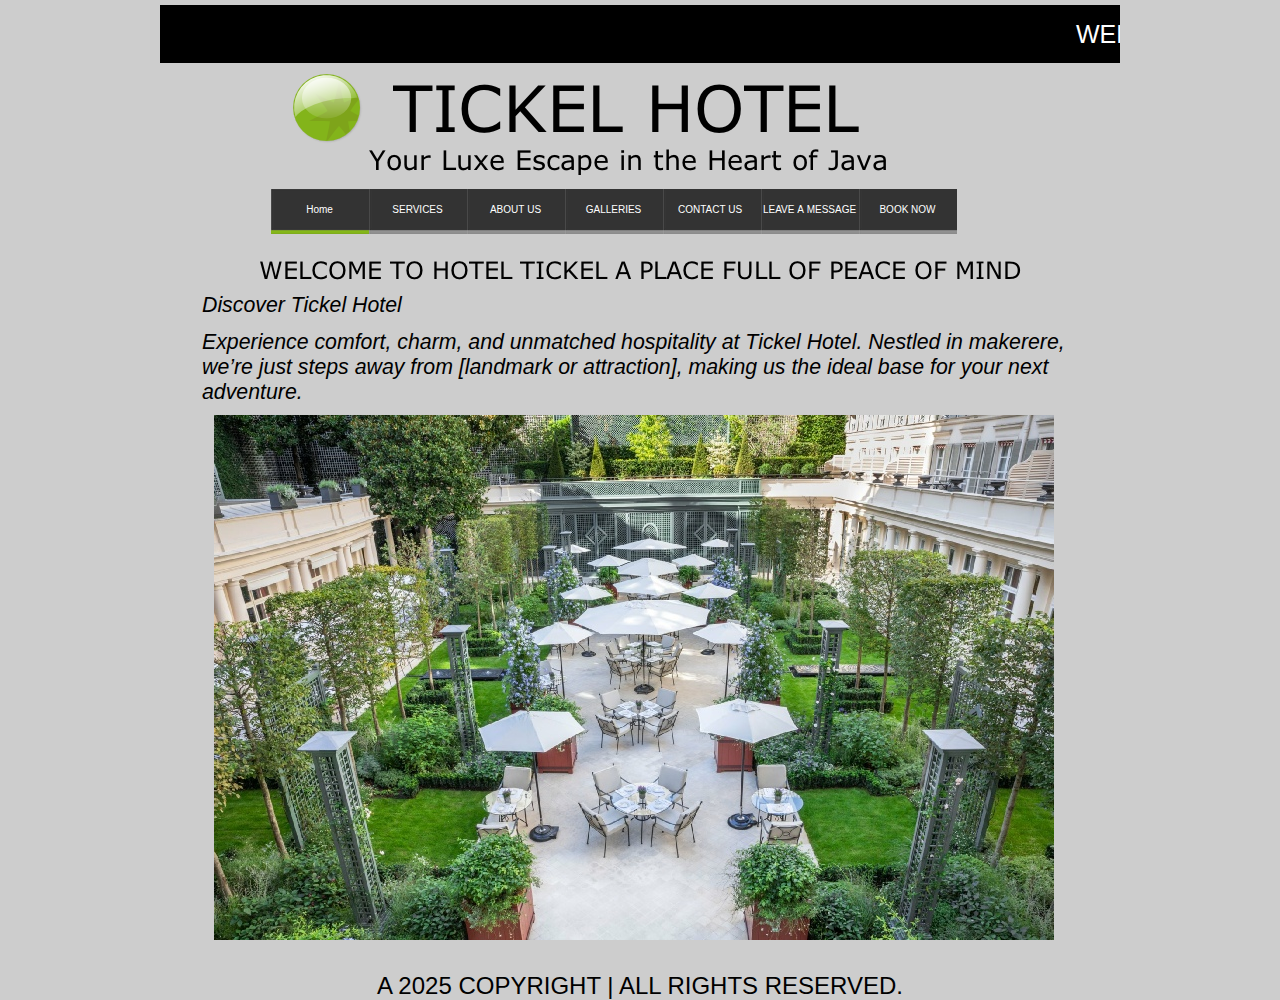
<file: index.html>
﻿<!DOCTYPE html>
<html lang="en">
  <head>
    <meta charset="UTF-8">
    <title>Home</title>
    <meta name="generator" content="Serif WebPlus X8 (16,0,1,21)">
    <meta name="viewport" content="width=960">
    <link rel="stylesheet" type="text/css" href="wpscripts/wpstyles.css">
    <style type="text/css">
      .OBJ-1,.OBJ-1:link,.OBJ-1:visited { background-image:url('wpimages/wp262ae1f2_06.png');background-repeat:no-repeat;background-position:0px 0px;text-decoration:none;display:block;position:absolute; }
      .OBJ-1:hover { background-position:0px -90px; }
      .OBJ-1:active,a:link.OBJ-1.Activated,a:link.OBJ-1.Down,a:visited.OBJ-1.Activated,a:visited.OBJ-1.Down,.OBJ-1.Activated,.OBJ-1.Down { background-position:0px -45px; }
      .OBJ-1.Disabled,a:link.OBJ-1.Disabled,a:visited.OBJ-1.Disabled,a:hover.OBJ-1.Disabled,a:active.OBJ-1.Disabled { background-position:0px -135px; }
      .OBJ-1:focus { outline-style:none; }
      button.OBJ-1 { background-color:transparent;border:none 0px;padding:0;display:inline-block;cursor:pointer; }
      button.OBJ-1:disabled { pointer-events:none; }
      .OBJ-1.Inline { display:inline-block;position:relative;line-height:normal; }
      .OBJ-1 span,.OBJ-1:link span,.OBJ-1:visited span { color:#ffffff;font-family:"Trebuchet MS",sans-serif;font-weight:normal;text-decoration:none;text-align:center;text-transform:none;font-style:normal;left:1px;top:14px;width:95px;height:14px;line-height:14px;font-size:10px;display:block;position:absolute;cursor:pointer; }
      .OBJ-2 { line-height:45px; }
      .P-1 { text-align:center;line-height:1px;font-family:"Verdana", sans-serif;font-style:normal;font-weight:normal;color:#000000;background-color:transparent;font-variant:normal;font-size:24.0px;vertical-align:0; }
      .C-1 { line-height:29.00px;font-family:"Verdana", sans-serif;font-style:normal;font-weight:normal;color:#000000;background-color:transparent;text-decoration:none;font-variant:normal;font-size:24.0px;vertical-align:0; }
      .C-2 { line-height:18.00px;font-family:"Verdana", sans-serif;font-style:normal;font-weight:normal;color:#000000;background-color:transparent;text-decoration:none;font-variant:normal;font-size:16.0px;vertical-align:0; }
      .C-3 { line-height:25.00px;font-family:"Verdana", sans-serif;font-style:italic;font-weight:normal;color:#000000;background-color:transparent;text-decoration:none;font-variant:normal;font-size:21.3px;vertical-align:0; }
    </style>
    <script type="text/javascript" src="wpscripts/jquery.js"></script>
    <script type="text/javascript" src="wpscripts/jquery.marquee.js"></script>
    <script type="text/javascript">
      $(document).ready(function() {
      $("#marq_1_0").marquee();
      $("a.ActiveButton").bind({ mousedown:function(){if ( $(this).attr('disabled') === undefined ) $(this).addClass('Activated');}, mouseleave:function(){ if ( $(this).attr('disabled') === undefined ) $(this).removeClass('Activated');}, mouseup:function(){ if ( $(this).attr('disabled') === undefined ) $(this).removeClass('Activated');}});
      });
    </script>
  </head>
  <body style="height:1000px;background:#cdcdcd;">
    <div id="divMain" style="background:transparent;margin-left:auto;margin-right:auto;position:relative;width:960px;height:1000px;">
      <div style="background-color:#000000;position:absolute;left:0px;top:5px;width:960px;height:58px;">
        <div style="font-family:Arial;font-size:25px;color:#ffffff;overflow:hidden;position:absolute;top:14px;height:30px;line-height:30px;">
          <div id="marq_1_0" data-properties="{&quot;behaviour&quot;:&quot;scroll&quot;,&quot;direction&quot;:&quot;left&quot;,&quot;scrollamount&quot;:&quot;1.500000&quot;}" style="position:absolute;left:0px;top:0px;width:960px;height:30px;line-height:30px;">WELCOME&nbsp;TO&nbsp;TICKEL&nbsp;HOTEL</div>
        </div>
      </div>
      <img alt="TICKEL HOTEL" src="wpimages/wp595250c4_06.png" style="position:absolute;left:233px;top:68px;width:466px;height:78px;">
      <img alt="Your Luxe Escape in the Heart of Java" src="wpimages/wp03617a3c_06.png" style="position:absolute;left:209px;top:143px;width:519px;height:32px;">
      <div style="position:absolute;left:47px;top:184px;width:814px;height:79px;">
        <a href="index.html" id="nav_1_B1" class="OBJ-1 ActiveButton Down OBJ-2" style="display:block;position:absolute;left:64px;top:5px;width:98px;height:45px;">
          <span>Home</span>
        </a>
        <a href="services.html" id="nav_1_B2" class="OBJ-1 ActiveButton OBJ-2" style="display:block;position:absolute;left:162px;top:5px;width:98px;height:45px;">
          <span>SERVICES</span>
        </a>
        <a href="about-us.html" id="nav_1_B3" class="OBJ-1 ActiveButton OBJ-2" style="display:block;position:absolute;left:260px;top:5px;width:98px;height:45px;">
          <span>ABOUT&nbsp;US</span>
        </a>
        <a href="galleries.html" id="nav_1_B4" class="OBJ-1 ActiveButton OBJ-2" style="display:block;position:absolute;left:358px;top:5px;width:98px;height:45px;">
          <span>GALLERIES</span>
        </a>
        <a href="contact-us.html" id="nav_1_B5" class="OBJ-1 ActiveButton OBJ-2" style="display:block;position:absolute;left:456px;top:5px;width:98px;height:45px;">
          <span>CONTACT&nbsp;US&nbsp;</span>
        </a>
        <a href="message.html" id="nav_1_B6" class="OBJ-1 ActiveButton OBJ-2" style="display:block;position:absolute;left:554px;top:5px;width:98px;height:45px;">
          <span>LEAVE&nbsp;A&nbsp;MESSAGE</span>
        </a>
        <a href="book-now.html" id="nav_1_B7" class="OBJ-1 ActiveButton OBJ-2" style="display:block;position:absolute;left:652px;top:5px;width:98px;height:45px;">
          <span>BOOK&nbsp;NOW</span>
        </a>
      </div>
      <div style="position:absolute;left:0px;top:971px;width:960px;height:29px;overflow:hidden;">
        <p class="Body P-1"><span class="C-1">A 2025 COPYRIGHT | ALL RIGHTS RESERVED.</span></p>
        <p class="Body"><span class="C-2"><br></span></p>
      </div>
      <img src="wpimages/wpadcc205a_06.png" alt="" width="77" height="77" style="position:absolute;left:126px;top:67px;width:77px;height:77px;">
      <img alt="WELCOME TO HOTEL TICKEL A PLACE FULL OF PEACE OF MIND" src="wpimages/wp4d504272_06.png" style="position:absolute;left:99px;top:255px;width:763px;height:29px;">
      <img alt="" src="wpimages/wp673655f9_05_06.jpg" style="position:absolute;left:54px;top:415px;width:840px;height:525px;">
      <div style="position:absolute;left:42px;top:293px;width:904px;height:224px;overflow:hidden;">
        <p class="Body"><span class="C-3">Discover Tickel Hotel</span></p>
        <p class="Body"><span class="C-3">Experience comfort, charm, and unmatched hospitality at Tickel Hotel. Nestled in makerere, we’re just steps away from [landmark or attraction], making us the ideal base for your next adventure.</span></p>
        <p class="Body"><span class="C-3"><br></span></p>
        <p class="Body"><span class="C-3"><br></span></p>
      </div>
    </div>
  </body>
</html>
</file>
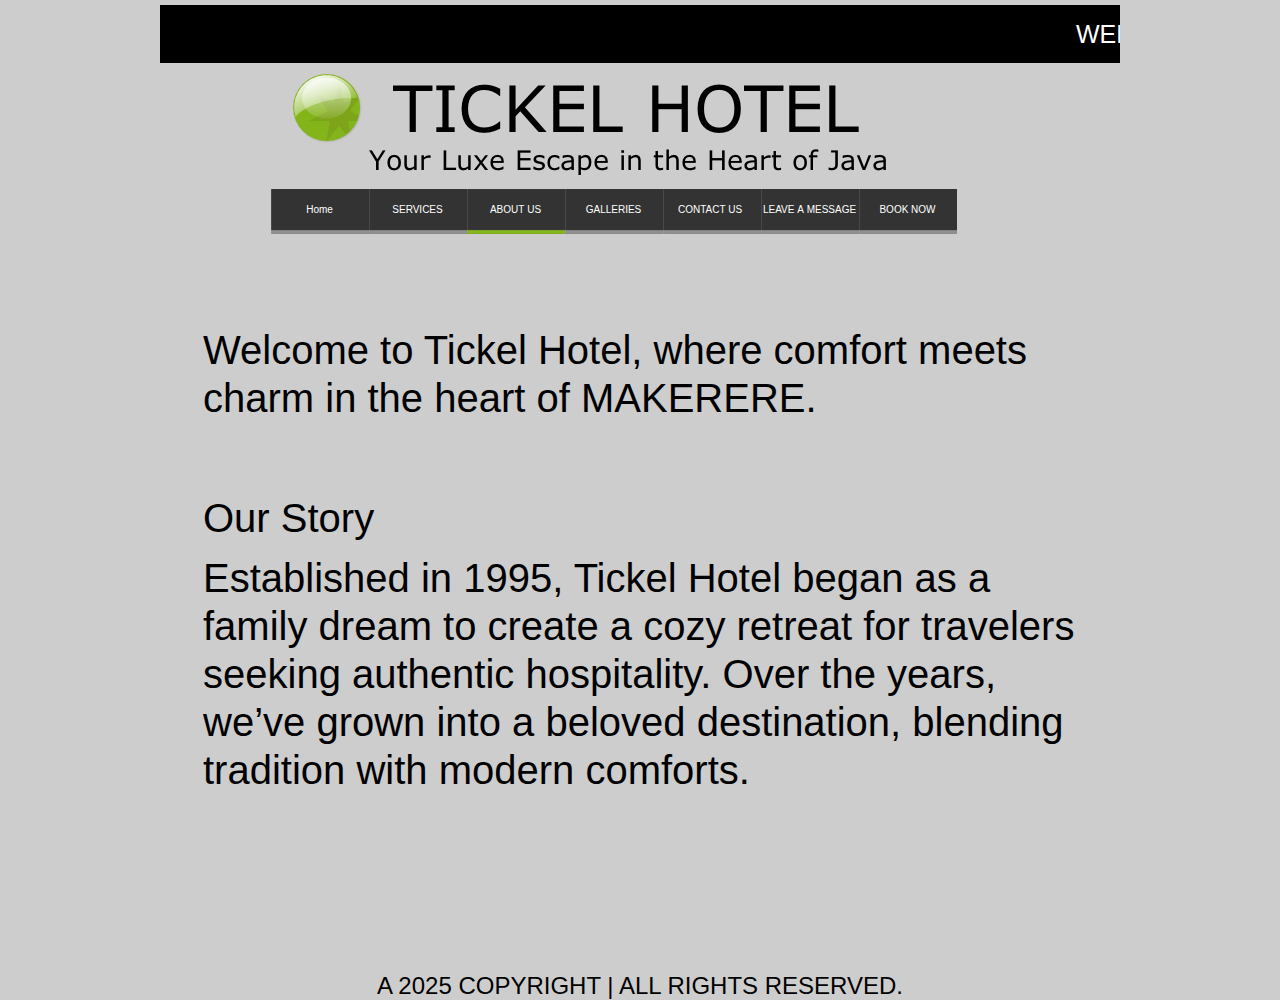
<file: about-us.html>
﻿<!DOCTYPE html>
<html lang="en">
  <head>
    <meta charset="UTF-8">
    <title>ABOUT US</title>
    <meta name="generator" content="Serif WebPlus X8">
    <meta name="viewport" content="width=960">
    <link rel="stylesheet" type="text/css" href="wpscripts/wpstyles.css">
    <style type="text/css">
      .OBJ-1,.OBJ-1:link,.OBJ-1:visited { background-image:url('wpimages/wp262ae1f2_06.png');background-repeat:no-repeat;background-position:0px 0px;text-decoration:none;display:block;position:absolute; }
      .OBJ-1:hover { background-position:0px -90px; }
      .OBJ-1:active,a:link.OBJ-1.Activated,a:link.OBJ-1.Down,a:visited.OBJ-1.Activated,a:visited.OBJ-1.Down,.OBJ-1.Activated,.OBJ-1.Down { background-position:0px -45px; }
      .OBJ-1.Disabled,a:link.OBJ-1.Disabled,a:visited.OBJ-1.Disabled,a:hover.OBJ-1.Disabled,a:active.OBJ-1.Disabled { background-position:0px -135px; }
      .OBJ-1:focus { outline-style:none; }
      button.OBJ-1 { background-color:transparent;border:none 0px;padding:0;display:inline-block;cursor:pointer; }
      button.OBJ-1:disabled { pointer-events:none; }
      .OBJ-1.Inline { display:inline-block;position:relative;line-height:normal; }
      .OBJ-1 span,.OBJ-1:link span,.OBJ-1:visited span { color:#ffffff;font-family:"Trebuchet MS",sans-serif;font-weight:normal;text-decoration:none;text-align:center;text-transform:none;font-style:normal;left:1px;top:14px;width:95px;height:14px;line-height:14px;font-size:10px;display:block;position:absolute;cursor:pointer; }
      .OBJ-2 { line-height:45px; }
      .P-1 { text-align:center;line-height:1px;font-family:"Verdana", sans-serif;font-style:normal;font-weight:normal;color:#000000;background-color:transparent;font-variant:normal;font-size:24.0px;vertical-align:0; }
      .C-1 { line-height:29.00px;font-family:"Verdana", sans-serif;font-style:normal;font-weight:normal;color:#000000;background-color:transparent;text-decoration:none;font-variant:normal;font-size:24.0px;vertical-align:0; }
      .C-2 { line-height:18.00px;font-family:"Verdana", sans-serif;font-style:normal;font-weight:normal;color:#000000;background-color:transparent;text-decoration:none;font-variant:normal;font-size:16.0px;vertical-align:0; }
      .C-3 { line-height:48.00px;font-family:"Verdana", sans-serif;font-style:normal;font-weight:normal;color:#000000;background-color:transparent;text-decoration:none;font-variant:normal;font-size:40.0px;vertical-align:0; }
    </style>
    <script type="text/javascript" src="wpscripts/jquery.js"></script>
    <script type="text/javascript" src="wpscripts/jquery.marquee.js"></script>
    <script type="text/javascript">
      $(document).ready(function() {
      $("#marq_1_0").marquee();
      $("a.ActiveButton").bind({ mousedown:function(){if ( $(this).attr('disabled') === undefined ) $(this).addClass('Activated');}, mouseleave:function(){ if ( $(this).attr('disabled') === undefined ) $(this).removeClass('Activated');}, mouseup:function(){ if ( $(this).attr('disabled') === undefined ) $(this).removeClass('Activated');}});
      });
    </script>
  </head>
  <body style="height:1000px;background:#cdcdcd;">
    <div id="divMain" style="background:transparent;margin-left:auto;margin-right:auto;position:relative;width:960px;height:1000px;">
      <div style="background-color:#000000;position:absolute;left:0px;top:5px;width:960px;height:58px;">
        <div style="font-family:Arial;font-size:25px;color:#ffffff;overflow:hidden;position:absolute;top:14px;height:30px;line-height:30px;">
          <div id="marq_1_0" data-properties="{&quot;behaviour&quot;:&quot;scroll&quot;,&quot;direction&quot;:&quot;left&quot;,&quot;scrollamount&quot;:&quot;1.500000&quot;}" style="position:absolute;left:0px;top:0px;width:960px;height:30px;line-height:30px;">WELCOME&nbsp;TO&nbsp;TICKEL&nbsp;HOTEL</div>
        </div>
      </div>
      <img alt="TICKEL HOTEL" src="wpimages/wp595250c4_06.png" style="position:absolute;left:233px;top:68px;width:466px;height:78px;">
      <img alt="Your Luxe Escape in the Heart of Java" src="wpimages/wp03617a3c_06.png" style="position:absolute;left:209px;top:143px;width:519px;height:32px;">
      <div style="position:absolute;left:47px;top:184px;width:814px;height:79px;">
        <a href="index.html" id="nav_1_B1" class="OBJ-1 ActiveButton OBJ-2" style="display:block;position:absolute;left:64px;top:5px;width:98px;height:45px;">
          <span>Home</span>
        </a>
        <a href="services.html" id="nav_1_B2" class="OBJ-1 ActiveButton OBJ-2" style="display:block;position:absolute;left:162px;top:5px;width:98px;height:45px;">
          <span>SERVICES</span>
        </a>
        <a href="about-us.html" id="nav_1_B3" class="OBJ-1 ActiveButton Down OBJ-2" style="display:block;position:absolute;left:260px;top:5px;width:98px;height:45px;">
          <span>ABOUT&nbsp;US</span>
        </a>
        <a href="galleries.html" id="nav_1_B4" class="OBJ-1 ActiveButton OBJ-2" style="display:block;position:absolute;left:358px;top:5px;width:98px;height:45px;">
          <span>GALLERIES</span>
        </a>
        <a href="contact-us.html" id="nav_1_B5" class="OBJ-1 ActiveButton OBJ-2" style="display:block;position:absolute;left:456px;top:5px;width:98px;height:45px;">
          <span>CONTACT&nbsp;US&nbsp;</span>
        </a>
        <a href="message.html" id="nav_1_B6" class="OBJ-1 ActiveButton OBJ-2" style="display:block;position:absolute;left:554px;top:5px;width:98px;height:45px;">
          <span>LEAVE&nbsp;A&nbsp;MESSAGE</span>
        </a>
        <a href="book-now.html" id="nav_1_B7" class="OBJ-1 ActiveButton OBJ-2" style="display:block;position:absolute;left:652px;top:5px;width:98px;height:45px;">
          <span>BOOK&nbsp;NOW</span>
        </a>
      </div>
      <div style="position:absolute;left:0px;top:971px;width:960px;height:29px;overflow:hidden;">
        <p class="Body P-1"><span class="C-1">A 2025 COPYRIGHT | ALL RIGHTS RESERVED.</span></p>
        <p class="Body"><span class="C-2"><br></span></p>
      </div>
      <img src="wpimages/wpadcc205a_06.png" alt="" width="77" height="77" style="position:absolute;left:126px;top:67px;width:77px;height:77px;">
      <div style="position:absolute;left:43px;top:266px;width:886px;height:651px;overflow:hidden;">
        <p class="Body"><span class="C-3"><br></span></p>
        <p class="Body"><span class="C-3">Welcome to Tickel Hotel, where comfort meets charm in the heart of MAKERERE.</span></p>
        <p class="Body"><span class="C-3"><br></span></p>
        <p class="Body"><span class="C-3">Our Story</span></p>
        <p class="Body"><span class="C-3">Established in 1995, Tickel Hotel began as a family dream to create a cozy retreat for travelers seeking authentic hospitality. Over the years, we’ve grown into a beloved destination, blending tradition with modern comforts.</span></p>
        <p class="Body"><span class="C-3"><br></span></p>
      </div>
    </div>
  </body>
</html>
</file>
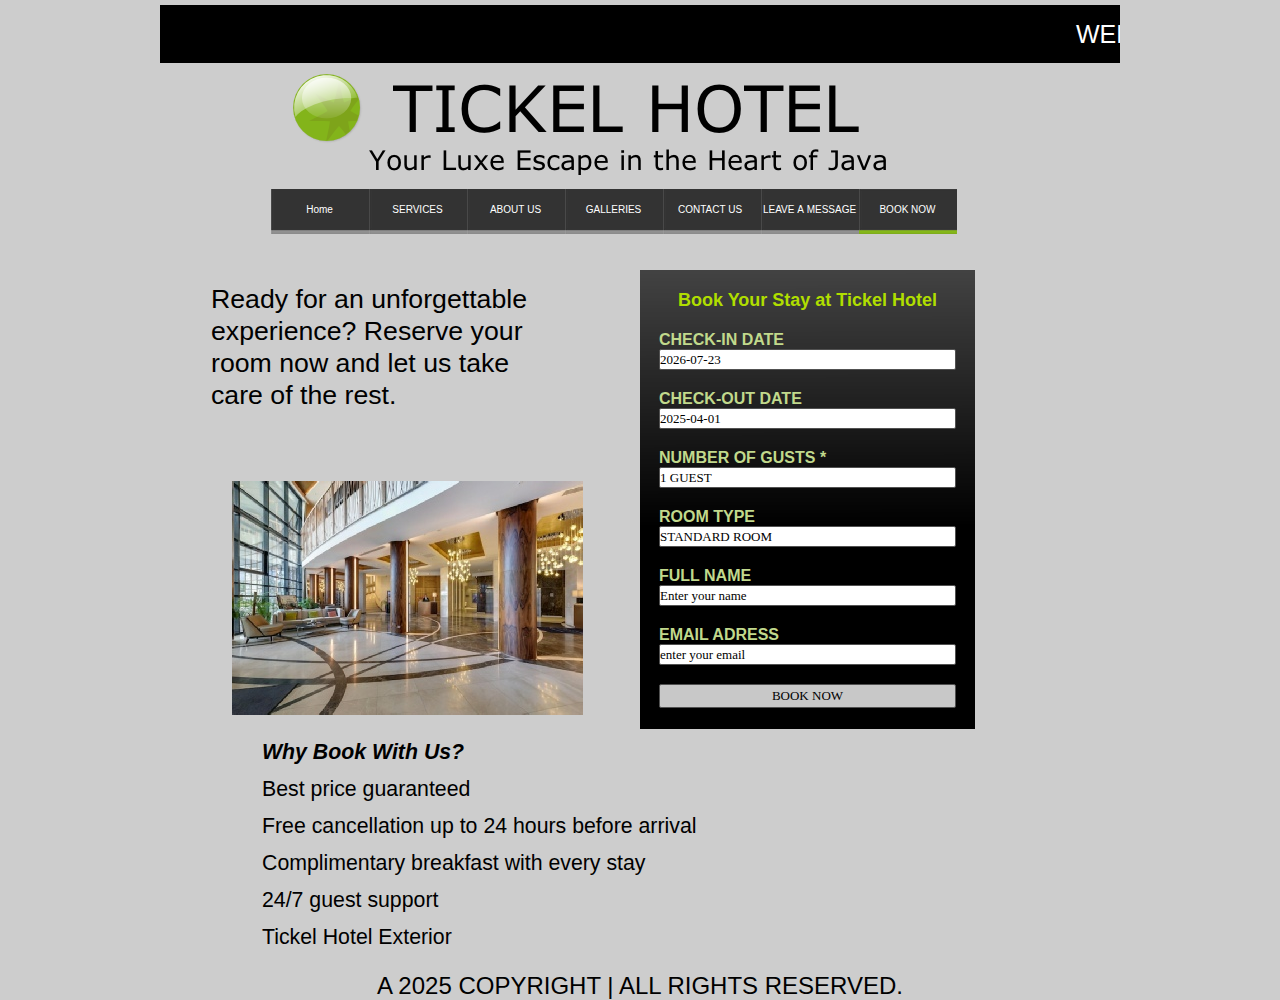
<file: book-now.html>
﻿<!DOCTYPE html>
<html lang="en">
  <head>
    <meta charset="UTF-8">
    <title>BOOK NOW</title>
    <meta name="generator" content="Serif WebPlus X8">
    <meta name="viewport" content="width=960">
    <link rel="stylesheet" type="text/css" href="wpscripts/wpstyles.css">
    <style type="text/css">
      .OBJ-1,.OBJ-1:link,.OBJ-1:visited { background-image:url('wpimages/wp262ae1f2_06.png');background-repeat:no-repeat;background-position:0px 0px;text-decoration:none;display:block;position:absolute; }
      .OBJ-1:hover { background-position:0px -90px; }
      .OBJ-1:active,a:link.OBJ-1.Activated,a:link.OBJ-1.Down,a:visited.OBJ-1.Activated,a:visited.OBJ-1.Down,.OBJ-1.Activated,.OBJ-1.Down { background-position:0px -45px; }
      .OBJ-1.Disabled,a:link.OBJ-1.Disabled,a:visited.OBJ-1.Disabled,a:hover.OBJ-1.Disabled,a:active.OBJ-1.Disabled { background-position:0px -135px; }
      .OBJ-1:focus { outline-style:none; }
      button.OBJ-1 { background-color:transparent;border:none 0px;padding:0;display:inline-block;cursor:pointer; }
      button.OBJ-1:disabled { pointer-events:none; }
      .OBJ-1.Inline { display:inline-block;position:relative;line-height:normal; }
      .OBJ-1 span,.OBJ-1:link span,.OBJ-1:visited span { color:#ffffff;font-family:"Trebuchet MS",sans-serif;font-weight:normal;text-decoration:none;text-align:center;text-transform:none;font-style:normal;left:1px;top:14px;width:95px;height:14px;line-height:14px;font-size:10px;display:block;position:absolute;cursor:pointer; }
      .OBJ-2 { line-height:45px; }
      .P-1 { text-align:center;line-height:1px;font-family:"Verdana", sans-serif;font-style:normal;font-weight:normal;color:#000000;background-color:transparent;font-variant:normal;font-size:24.0px;vertical-align:0; }
      .C-1 { line-height:29.00px;font-family:"Verdana", sans-serif;font-style:normal;font-weight:normal;color:#000000;background-color:transparent;text-decoration:none;font-variant:normal;font-size:24.0px;vertical-align:0; }
      .C-2 { line-height:18.00px;font-family:"Verdana", sans-serif;font-style:normal;font-weight:normal;color:#000000;background-color:transparent;text-decoration:none;font-variant:normal;font-size:16.0px;vertical-align:0; }
      .OBJ-3 { margin:0;background:transparent url('wpimages/wpfddf39aa.png') no-repeat left top; }
      .P-2 { text-align:center;line-height:1px;font-family:"Tahoma", sans-serif;font-style:normal;font-weight:700;color:#b0de00;background-color:transparent;font-variant:normal;font-size:18.0px;vertical-align:0; }
      .C-3 { line-height:22.00px;font-family:"Tahoma", sans-serif;font-style:normal;font-weight:700;color:#b0de00;background-color:transparent;text-decoration:none;font-variant:normal;font-size:18.0px;vertical-align:0; }
      .C-4 { line-height:19.00px;font-family:"Tahoma", sans-serif;font-style:normal;font-weight:700;color:#c1d98c;background-color:transparent;text-decoration:none;font-variant:normal;font-size:16.0px;vertical-align:0; }
      .OBJ-4 { border:1px solid #515151;border-radius:2px / 2px;background-color:#ffffff;background:#ffffff;font-family:Tahoma;font-size:13px;color:#000000;text-decoration:none;font-style:normal;font-variant:normal;font-weight:Normal;text-align:left; }
      .OBJ-5 { border:1px solid #515151;border-radius:2px / 2px;background-color:#c8c8c8;background:#c8c8c8;font-family:Tahoma;font-size:13px;color:#000000;text-decoration:none;font-style:normal;font-variant:normal;font-weight:Normal;text-align:center; }
      .C-5 { line-height:25.00px;font-family:"Verdana", sans-serif;font-style:italic;font-weight:700;color:#000000;background-color:transparent;text-decoration:none;font-variant:normal;font-size:21.3px;vertical-align:0; }
      .C-6 { line-height:25.00px;font-family:"Verdana", sans-serif;font-style:normal;font-weight:normal;color:#000000;background-color:transparent;text-decoration:none;font-variant:normal;font-size:21.3px;vertical-align:0; }
      .C-7 { line-height:32.00px;font-family:"Verdana", sans-serif;font-style:normal;font-weight:normal;color:#000000;background-color:transparent;text-decoration:none;font-variant:normal;font-size:26.7px;vertical-align:0; }
    </style>
    <script type="text/javascript" src="wpscripts/jquery.js"></script>
    <script type="text/javascript" src="wpscripts/jquery.marquee.js"></script>
    <script type="text/javascript" src="wpscripts/jquery.validate.min.js"></script>
    <script type="text/javascript" src="wpscripts/jqueryui.js"></script>
    <script type="text/javascript" src="wpscripts/jquery.stylesheet.js"></script>
    <script type="text/javascript" src="wpscripts/datepicker.i18n.js"></script>
    <script type="text/javascript" src="wpscripts/jquery.datepicker.style.js"></script>
    <script type="text/javascript">
      $(document).ready(function() {
      $("#form_21").validate({ onkeyup: false, showErrors: function(errorMap, errorList) { if (errorList.length) alert(errorList[0].message); }, onclick: false, rules: { 'edit_3': { required: true, number: true }  }, onfocusout: false, messages: { 'edit_3': { required: "Please enter a number", number: "Please enter a number" }  } });
      $("#marq_1_0").marquee();
      $("a.ActiveButton").bind({ mousedown:function(){if ( $(this).attr('disabled') === undefined ) $(this).addClass('Activated');}, mouseleave:function(){ if ( $(this).attr('disabled') === undefined ) $(this).removeClass('Activated');}, mouseup:function(){ if ( $(this).attr('disabled') === undefined ) $(this).removeClass('Activated');}});
      });
    </script>
    <link rel="stylesheet" type="text/css" href="wpscripts/datepicker.css">
  </head>
  <body style="height:1000px;background:#cdcdcd;">
    <div id="divMain" style="background:transparent;margin-left:auto;margin-right:auto;position:relative;width:960px;height:1000px;">
      <div style="background-color:#000000;position:absolute;left:0px;top:5px;width:960px;height:58px;">
        <div style="font-family:Arial;font-size:25px;color:#ffffff;overflow:hidden;position:absolute;top:14px;height:30px;line-height:30px;">
          <div id="marq_1_0" data-properties="{&quot;behaviour&quot;:&quot;scroll&quot;,&quot;direction&quot;:&quot;left&quot;,&quot;scrollamount&quot;:&quot;1.500000&quot;}" style="position:absolute;left:0px;top:0px;width:960px;height:30px;line-height:30px;">WELCOME&nbsp;TO&nbsp;TICKEL&nbsp;HOTEL</div>
        </div>
      </div>
      <img alt="TICKEL HOTEL" src="wpimages/wp595250c4_06.png" style="position:absolute;left:233px;top:68px;width:466px;height:78px;">
      <img alt="Your Luxe Escape in the Heart of Java" src="wpimages/wp03617a3c_06.png" style="position:absolute;left:209px;top:143px;width:519px;height:32px;">
      <div style="position:absolute;left:47px;top:184px;width:814px;height:79px;">
        <a href="index.html" id="nav_1_B1" class="OBJ-1 ActiveButton OBJ-2" style="display:block;position:absolute;left:64px;top:5px;width:98px;height:45px;">
          <span>Home</span>
        </a>
        <a href="services.html" id="nav_1_B2" class="OBJ-1 ActiveButton OBJ-2" style="display:block;position:absolute;left:162px;top:5px;width:98px;height:45px;">
          <span>SERVICES</span>
        </a>
        <a href="about-us.html" id="nav_1_B3" class="OBJ-1 ActiveButton OBJ-2" style="display:block;position:absolute;left:260px;top:5px;width:98px;height:45px;">
          <span>ABOUT&nbsp;US</span>
        </a>
        <a href="galleries.html" id="nav_1_B4" class="OBJ-1 ActiveButton OBJ-2" style="display:block;position:absolute;left:358px;top:5px;width:98px;height:45px;">
          <span>GALLERIES</span>
        </a>
        <a href="contact-us.html" id="nav_1_B5" class="OBJ-1 ActiveButton OBJ-2" style="display:block;position:absolute;left:456px;top:5px;width:98px;height:45px;">
          <span>CONTACT&nbsp;US&nbsp;</span>
        </a>
        <a href="message.html" id="nav_1_B6" class="OBJ-1 ActiveButton OBJ-2" style="display:block;position:absolute;left:554px;top:5px;width:98px;height:45px;">
          <span>LEAVE&nbsp;A&nbsp;MESSAGE</span>
        </a>
        <a href="book-now.html" id="nav_1_B7" class="OBJ-1 ActiveButton Down OBJ-2" style="display:block;position:absolute;left:652px;top:5px;width:98px;height:45px;">
          <span>BOOK&nbsp;NOW</span>
        </a>
      </div>
      <div style="position:absolute;left:0px;top:971px;width:960px;height:29px;overflow:hidden;">
        <p class="Body P-1"><span class="C-1">A 2025 COPYRIGHT | ALL RIGHTS RESERVED.</span></p>
        <p class="Body"><span class="C-2"><br></span></p>
      </div>
      <img src="wpimages/wpadcc205a_06.png" alt="" width="77" height="77" style="position:absolute;left:126px;top:67px;width:77px;height:77px;">
      <form id="form_21" method="post" target="_self" class="OBJ-3" style="position:absolute;left:480px;top:270px;width:335px;height:459px;">
        <div style="position:absolute;left:19px;top:19px;width:297px;height:22px;overflow:hidden;">
          <p class="Body P-2"><span class="C-3">Book Your Stay at Tickel Hotel</span></p>
        </div>
        <div style="position:absolute;left:19px;top:60px;width:295px;height:19px;overflow:hidden;">
          <p class="Body"><label for="CHECK-IN_DATE" class="C-4">CHECK-<wbr>IN DATE</label></p>
        </div>
        <input id="CHECK-IN_DATE" name="CHECK-IN DATE" class="OBJ-4" type="text" value="2025-04-01" style="position:absolute;left:19px;top:79px;width:295px;height:19px;">
        <script type="text/javascript">
          $(function() {
          $( "#CHECK-IN_DATE" ).datepicker({ beforeShow: function(input, inst) { setDatepickerCss(input); } });
          $( "#CHECK-IN_DATE" ).datepicker( "option", $.datepicker.regional[ "en" ] );
          $( "#CHECK-IN_DATE" ).datepicker( "option", "dateFormat", "yy-mm-dd" );
          $( "#CHECK-IN_DATE" ).datepicker( "option", "prevText", "" );
          $( "#CHECK-IN_DATE" ).datepicker( "option", "nextText", "" );
          $( "#CHECK-IN_DATE" ).datepicker( "setDate", new Date() );
          $( "#CHECK-IN_DATE" ).datepicker( "option", "altField", "#CHECK-IN_DATEISO8601" );
          $( "#CHECK-IN_DATE" ).datepicker( "option", "altFormat", "yy-mm-dd" );
          });
        </script>
        <input type="hidden" name="CHECK-IN_DATEISO8601" id="CHECK-IN_DATEISO8601">
        <div style="position:absolute;left:19px;top:119px;width:295px;height:19px;overflow:hidden;">
          <p class="Body"><label for="CHECK-IN_DATE" class="C-4">CHECK-<wbr>OUT DATE</label></p>
        </div>
        <input id="CHECK-IN_DATE" name="CHECK-IN DATE" class="OBJ-4" type="text" value="2025-04-01" style="position:absolute;left:19px;top:138px;width:295px;height:19px;">
        <script type="text/javascript">
          $(function() {
          $( "#CHECK-IN_DATE" ).datepicker({ beforeShow: function(input, inst) { setDatepickerCss(input); } });
          $( "#CHECK-IN_DATE" ).datepicker( "option", $.datepicker.regional[ "en" ] );
          $( "#CHECK-IN_DATE" ).datepicker( "option", "dateFormat", "yy-mm-dd" );
          $( "#CHECK-IN_DATE" ).datepicker( "option", "prevText", "" );
          $( "#CHECK-IN_DATE" ).datepicker( "option", "nextText", "" );
          $( "#CHECK-IN_DATE" ).datepicker( "setDate", new Date() );
          $( "#CHECK-IN_DATE" ).datepicker( "option", "altField", "#CHECK-IN_DATEISO8601" );
          $( "#CHECK-IN_DATE" ).datepicker( "option", "altFormat", "yy-mm-dd" );
          });
        </script>
        <input type="hidden" name="CHECK-IN_DATEISO8601" id="CHECK-IN_DATEISO8601">
        <div style="position:absolute;left:19px;top:178px;width:295px;height:19px;overflow:hidden;">
          <p class="Body"><label for="edit_3" class="C-4">NUMBER OF GUSTS *</label></p>
        </div>
        <input id="edit_3" name="edit_3" class="OBJ-4" maxlength="32" value="1 GUEST" autocomplete="on" placeholder="1 GUEST" style="position:absolute;left:19px;top:197px;width:295px;height:19px;">
        <div style="position:absolute;left:19px;top:237px;width:295px;height:19px;overflow:hidden;">
          <p class="Body"><label for="edit_4" class="C-4">ROOM TYPE</label></p>
        </div>
        <input id="edit_4" name="edit_4" class="OBJ-4" maxlength="32" value="STANDARD ROOM" style="position:absolute;left:19px;top:256px;width:295px;height:19px;">
        <div style="position:absolute;left:19px;top:296px;width:295px;height:19px;overflow:hidden;">
          <p class="Body"><label for="edit_5" class="C-4">FULL NAME</label></p>
        </div>
        <input id="edit_5" name="edit_5" class="OBJ-4" maxlength="32" value="Enter your name" style="position:absolute;left:19px;top:315px;width:295px;height:19px;">
        <div style="position:absolute;left:19px;top:355px;width:295px;height:19px;overflow:hidden;">
          <p class="Body"><label for="edit_6" class="C-4">EMAIL ADRESS</label></p>
        </div>
        <input id="edit_6" name="edit_6" class="OBJ-4" maxlength="32" value="enter your email" style="position:absolute;left:19px;top:374px;width:295px;height:19px;">
        <input name="butn_1" class="OBJ-5" type="button" value="BOOK NOW" style="position:absolute;left:19px;top:414px;width:295px;height:22px;">
      </form>
      <div style="position:absolute;left:102px;top:740px;width:715px;height:231px;overflow:hidden;">
        <p class="Body"><span class="C-5">Why Book With Us?</span></p>
        <p class="Body"><span class="C-6">Best price guaranteed</span></p>
        <p class="Body"><span class="C-6">Free cancellation up to 24 hours before arrival</span></p>
        <p class="Body"><span class="C-6">Complimentary breakfast with every stay</span></p>
        <p class="Body"><span class="C-6">24/7 guest support</span></p>
        <p class="Body"><span class="C-6">Tickel Hotel Exterior</span></p>
      </div>
      <div style="position:absolute;left:51px;top:283px;width:356px;height:369px;overflow:hidden;">
        <p class="Body"><span class="C-7">Ready for an unforgettable experience? Reserve your room now and let us take care of the rest.</span></p>
      </div>
      <img alt="" src="wpimages/wpa2289ef0_05_06.jpg" style="position:absolute;left:72px;top:481px;width:351px;height:234px;">
    </div>
  </body>
</html>
</file>
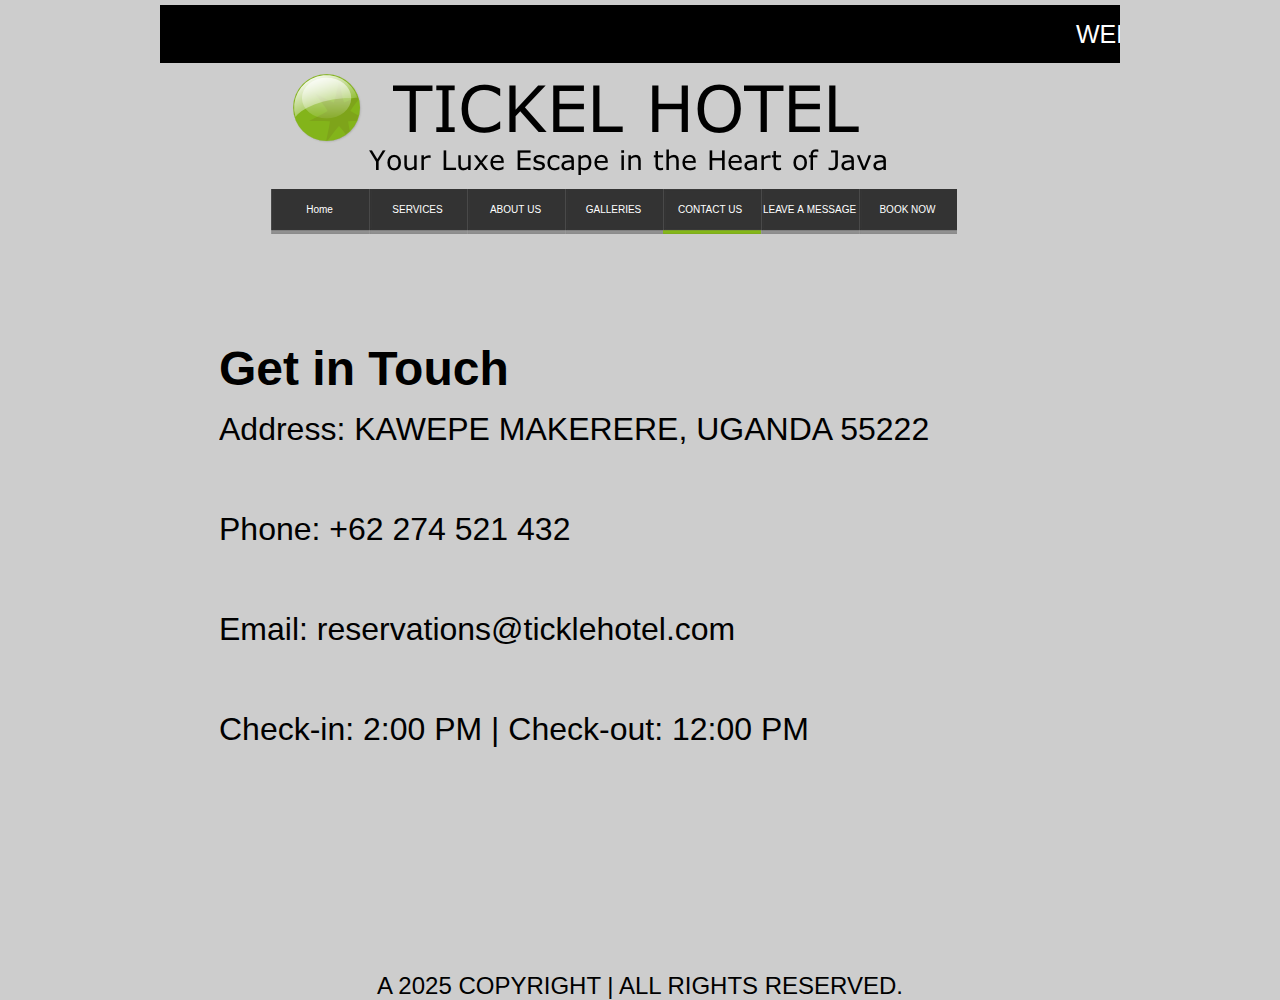
<file: contact-us.html>
﻿<!DOCTYPE html>
<html lang="en">
  <head>
    <meta charset="UTF-8">
    <title>CONTACT US </title>
    <meta name="generator" content="Serif WebPlus X8">
    <meta name="viewport" content="width=960">
    <link rel="stylesheet" type="text/css" href="wpscripts/wpstyles.css">
    <style type="text/css">
      .OBJ-1,.OBJ-1:link,.OBJ-1:visited { background-image:url('wpimages/wp262ae1f2_06.png');background-repeat:no-repeat;background-position:0px 0px;text-decoration:none;display:block;position:absolute; }
      .OBJ-1:hover { background-position:0px -90px; }
      .OBJ-1:active,a:link.OBJ-1.Activated,a:link.OBJ-1.Down,a:visited.OBJ-1.Activated,a:visited.OBJ-1.Down,.OBJ-1.Activated,.OBJ-1.Down { background-position:0px -45px; }
      .OBJ-1.Disabled,a:link.OBJ-1.Disabled,a:visited.OBJ-1.Disabled,a:hover.OBJ-1.Disabled,a:active.OBJ-1.Disabled { background-position:0px -135px; }
      .OBJ-1:focus { outline-style:none; }
      button.OBJ-1 { background-color:transparent;border:none 0px;padding:0;display:inline-block;cursor:pointer; }
      button.OBJ-1:disabled { pointer-events:none; }
      .OBJ-1.Inline { display:inline-block;position:relative;line-height:normal; }
      .OBJ-1 span,.OBJ-1:link span,.OBJ-1:visited span { color:#ffffff;font-family:"Trebuchet MS",sans-serif;font-weight:normal;text-decoration:none;text-align:center;text-transform:none;font-style:normal;left:1px;top:14px;width:95px;height:14px;line-height:14px;font-size:10px;display:block;position:absolute;cursor:pointer; }
      .OBJ-2 { line-height:45px; }
      .P-1 { text-align:center;line-height:1px;font-family:"Verdana", sans-serif;font-style:normal;font-weight:normal;color:#000000;background-color:transparent;font-variant:normal;font-size:24.0px;vertical-align:0; }
      .C-1 { line-height:29.00px;font-family:"Verdana", sans-serif;font-style:normal;font-weight:normal;color:#000000;background-color:transparent;text-decoration:none;font-variant:normal;font-size:24.0px;vertical-align:0; }
      .C-2 { line-height:18.00px;font-family:"Verdana", sans-serif;font-style:normal;font-weight:normal;color:#000000;background-color:transparent;text-decoration:none;font-variant:normal;font-size:16.0px;vertical-align:0; }
      .C-3 { line-height:59.00px;font-family:"Verdana", sans-serif;font-style:normal;font-weight:700;color:#000000;background-color:transparent;text-decoration:none;font-variant:normal;font-size:48.0px;vertical-align:0; }
      .C-4 { line-height:38.00px;font-family:"Verdana", sans-serif;font-style:normal;font-weight:normal;color:#000000;background-color:transparent;text-decoration:none;font-variant:normal;font-size:32.0px;vertical-align:0; }
    </style>
    <script type="text/javascript" src="wpscripts/jquery.js"></script>
    <script type="text/javascript" src="wpscripts/jquery.marquee.js"></script>
    <script type="text/javascript">
      $(document).ready(function() {
      $("#marq_1_0").marquee();
      $("a.ActiveButton").bind({ mousedown:function(){if ( $(this).attr('disabled') === undefined ) $(this).addClass('Activated');}, mouseleave:function(){ if ( $(this).attr('disabled') === undefined ) $(this).removeClass('Activated');}, mouseup:function(){ if ( $(this).attr('disabled') === undefined ) $(this).removeClass('Activated');}});
      });
    </script>
  </head>
  <body style="height:1000px;background:#cdcdcd;">
    <div id="divMain" style="background:transparent;margin-left:auto;margin-right:auto;position:relative;width:960px;height:1000px;">
      <div style="background-color:#000000;position:absolute;left:0px;top:5px;width:960px;height:58px;">
        <div style="font-family:Arial;font-size:25px;color:#ffffff;overflow:hidden;position:absolute;top:14px;height:30px;line-height:30px;">
          <div id="marq_1_0" data-properties="{&quot;behaviour&quot;:&quot;scroll&quot;,&quot;direction&quot;:&quot;left&quot;,&quot;scrollamount&quot;:&quot;1.500000&quot;}" style="position:absolute;left:0px;top:0px;width:960px;height:30px;line-height:30px;">WELCOME&nbsp;TO&nbsp;TICKEL&nbsp;HOTEL</div>
        </div>
      </div>
      <img alt="TICKEL HOTEL" src="wpimages/wp595250c4_06.png" style="position:absolute;left:233px;top:68px;width:466px;height:78px;">
      <img alt="Your Luxe Escape in the Heart of Java" src="wpimages/wp03617a3c_06.png" style="position:absolute;left:209px;top:143px;width:519px;height:32px;">
      <div style="position:absolute;left:47px;top:184px;width:814px;height:79px;">
        <a href="index.html" id="nav_1_B1" class="OBJ-1 ActiveButton OBJ-2" style="display:block;position:absolute;left:64px;top:5px;width:98px;height:45px;">
          <span>Home</span>
        </a>
        <a href="services.html" id="nav_1_B2" class="OBJ-1 ActiveButton OBJ-2" style="display:block;position:absolute;left:162px;top:5px;width:98px;height:45px;">
          <span>SERVICES</span>
        </a>
        <a href="about-us.html" id="nav_1_B3" class="OBJ-1 ActiveButton OBJ-2" style="display:block;position:absolute;left:260px;top:5px;width:98px;height:45px;">
          <span>ABOUT&nbsp;US</span>
        </a>
        <a href="galleries.html" id="nav_1_B4" class="OBJ-1 ActiveButton OBJ-2" style="display:block;position:absolute;left:358px;top:5px;width:98px;height:45px;">
          <span>GALLERIES</span>
        </a>
        <a href="contact-us.html" id="nav_1_B5" class="OBJ-1 ActiveButton Down OBJ-2" style="display:block;position:absolute;left:456px;top:5px;width:98px;height:45px;">
          <span>CONTACT&nbsp;US&nbsp;</span>
        </a>
        <a href="message.html" id="nav_1_B6" class="OBJ-1 ActiveButton OBJ-2" style="display:block;position:absolute;left:554px;top:5px;width:98px;height:45px;">
          <span>LEAVE&nbsp;A&nbsp;MESSAGE</span>
        </a>
        <a href="book-now.html" id="nav_1_B7" class="OBJ-1 ActiveButton OBJ-2" style="display:block;position:absolute;left:652px;top:5px;width:98px;height:45px;">
          <span>BOOK&nbsp;NOW</span>
        </a>
      </div>
      <div style="position:absolute;left:0px;top:971px;width:960px;height:29px;overflow:hidden;">
        <p class="Body P-1"><span class="C-1">A 2025 COPYRIGHT | ALL RIGHTS RESERVED.</span></p>
        <p class="Body"><span class="C-2"><br></span></p>
      </div>
      <img src="wpimages/wpadcc205a_06.png" alt="" width="77" height="77" style="position:absolute;left:126px;top:67px;width:77px;height:77px;">
      <div style="position:absolute;left:59px;top:339px;width:871px;height:501px;overflow:hidden;">
        <p class="Body"><span class="C-3">Get in Touch</span></p>
        <p class="Body"><span class="C-4">Address: KAWEPE MAKERERE, UGANDA 55222</span></p>
        <p class="Body"><span class="C-4"><br></span></p>
        <p class="Body"><span class="C-4">Phone: +62 274 521 432</span></p>
        <p class="Body"><span class="C-4"><br></span></p>
        <p class="Body"><span class="C-4">Email: reservations@ticklehotel.com</span></p>
        <p class="Body"><span class="C-4"><br></span></p>
        <p class="Body"><span class="C-4">Check-<wbr>in: 2:00 PM | Check-<wbr>out: 12:00 PM</span></p>
      </div>
    </div>
  </body>
</html>
</file>
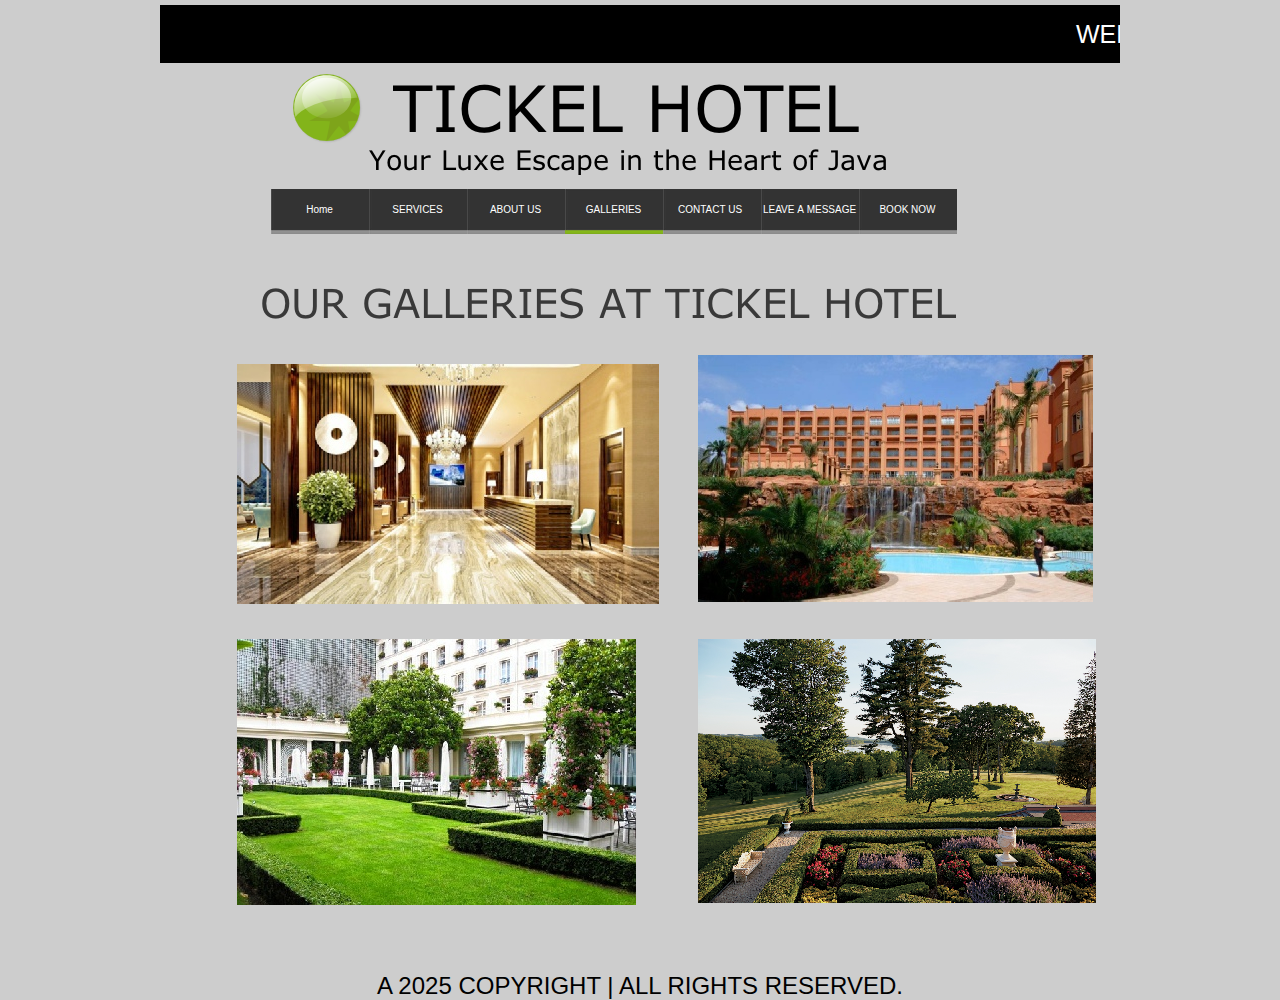
<file: galleries.html>
﻿<!DOCTYPE html>
<html lang="en">
  <head>
    <meta charset="UTF-8">
    <title>GALLERIES</title>
    <meta name="generator" content="Serif WebPlus X8">
    <meta name="viewport" content="width=960">
    <link rel="stylesheet" type="text/css" href="wpscripts/wpstyles.css">
    <style type="text/css">
      .OBJ-1,.OBJ-1:link,.OBJ-1:visited { background-image:url('wpimages/wp262ae1f2_06.png');background-repeat:no-repeat;background-position:0px 0px;text-decoration:none;display:block;position:absolute; }
      .OBJ-1:hover { background-position:0px -90px; }
      .OBJ-1:active,a:link.OBJ-1.Activated,a:link.OBJ-1.Down,a:visited.OBJ-1.Activated,a:visited.OBJ-1.Down,.OBJ-1.Activated,.OBJ-1.Down { background-position:0px -45px; }
      .OBJ-1.Disabled,a:link.OBJ-1.Disabled,a:visited.OBJ-1.Disabled,a:hover.OBJ-1.Disabled,a:active.OBJ-1.Disabled { background-position:0px -135px; }
      .OBJ-1:focus { outline-style:none; }
      button.OBJ-1 { background-color:transparent;border:none 0px;padding:0;display:inline-block;cursor:pointer; }
      button.OBJ-1:disabled { pointer-events:none; }
      .OBJ-1.Inline { display:inline-block;position:relative;line-height:normal; }
      .OBJ-1 span,.OBJ-1:link span,.OBJ-1:visited span { color:#ffffff;font-family:"Trebuchet MS",sans-serif;font-weight:normal;text-decoration:none;text-align:center;text-transform:none;font-style:normal;left:1px;top:14px;width:95px;height:14px;line-height:14px;font-size:10px;display:block;position:absolute;cursor:pointer; }
      .OBJ-2 { line-height:45px; }
      .P-1 { text-align:center;line-height:1px;font-family:"Verdana", sans-serif;font-style:normal;font-weight:normal;color:#000000;background-color:transparent;font-variant:normal;font-size:24.0px;vertical-align:0; }
      .C-1 { line-height:29.00px;font-family:"Verdana", sans-serif;font-style:normal;font-weight:normal;color:#000000;background-color:transparent;text-decoration:none;font-variant:normal;font-size:24.0px;vertical-align:0; }
      .C-2 { line-height:18.00px;font-family:"Verdana", sans-serif;font-style:normal;font-weight:normal;color:#000000;background-color:transparent;text-decoration:none;font-variant:normal;font-size:16.0px;vertical-align:0; }
    </style>
    <script type="text/javascript" src="wpscripts/jquery.js"></script>
    <script type="text/javascript" src="wpscripts/jquery.marquee.js"></script>
    <script type="text/javascript">
      $(document).ready(function() {
      $("#marq_1_0").marquee();
      $("a.ActiveButton").bind({ mousedown:function(){if ( $(this).attr('disabled') === undefined ) $(this).addClass('Activated');}, mouseleave:function(){ if ( $(this).attr('disabled') === undefined ) $(this).removeClass('Activated');}, mouseup:function(){ if ( $(this).attr('disabled') === undefined ) $(this).removeClass('Activated');}});
      });
    </script>
  </head>
  <body style="height:1000px;background:#cdcdcd;">
    <div id="divMain" style="background:transparent;margin-left:auto;margin-right:auto;position:relative;width:960px;height:1000px;">
      <div style="background-color:#000000;position:absolute;left:0px;top:5px;width:960px;height:58px;">
        <div style="font-family:Arial;font-size:25px;color:#ffffff;overflow:hidden;position:absolute;top:14px;height:30px;line-height:30px;">
          <div id="marq_1_0" data-properties="{&quot;behaviour&quot;:&quot;scroll&quot;,&quot;direction&quot;:&quot;left&quot;,&quot;scrollamount&quot;:&quot;1.500000&quot;}" style="position:absolute;left:0px;top:0px;width:960px;height:30px;line-height:30px;">WELCOME&nbsp;TO&nbsp;TICKEL&nbsp;HOTEL</div>
        </div>
      </div>
      <img alt="TICKEL HOTEL" src="wpimages/wp595250c4_06.png" style="position:absolute;left:233px;top:68px;width:466px;height:78px;">
      <img alt="Your Luxe Escape in the Heart of Java" src="wpimages/wp03617a3c_06.png" style="position:absolute;left:209px;top:143px;width:519px;height:32px;">
      <div style="position:absolute;left:47px;top:184px;width:814px;height:79px;">
        <a href="index.html" id="nav_1_B1" class="OBJ-1 ActiveButton OBJ-2" style="display:block;position:absolute;left:64px;top:5px;width:98px;height:45px;">
          <span>Home</span>
        </a>
        <a href="services.html" id="nav_1_B2" class="OBJ-1 ActiveButton OBJ-2" style="display:block;position:absolute;left:162px;top:5px;width:98px;height:45px;">
          <span>SERVICES</span>
        </a>
        <a href="about-us.html" id="nav_1_B3" class="OBJ-1 ActiveButton OBJ-2" style="display:block;position:absolute;left:260px;top:5px;width:98px;height:45px;">
          <span>ABOUT&nbsp;US</span>
        </a>
        <a href="galleries.html" id="nav_1_B4" class="OBJ-1 ActiveButton Down OBJ-2" style="display:block;position:absolute;left:358px;top:5px;width:98px;height:45px;">
          <span>GALLERIES</span>
        </a>
        <a href="contact-us.html" id="nav_1_B5" class="OBJ-1 ActiveButton OBJ-2" style="display:block;position:absolute;left:456px;top:5px;width:98px;height:45px;">
          <span>CONTACT&nbsp;US&nbsp;</span>
        </a>
        <a href="message.html" id="nav_1_B6" class="OBJ-1 ActiveButton OBJ-2" style="display:block;position:absolute;left:554px;top:5px;width:98px;height:45px;">
          <span>LEAVE&nbsp;A&nbsp;MESSAGE</span>
        </a>
        <a href="book-now.html" id="nav_1_B7" class="OBJ-1 ActiveButton OBJ-2" style="display:block;position:absolute;left:652px;top:5px;width:98px;height:45px;">
          <span>BOOK&nbsp;NOW</span>
        </a>
      </div>
      <div style="position:absolute;left:0px;top:971px;width:960px;height:29px;overflow:hidden;">
        <p class="Body P-1"><span class="C-1">A 2025 COPYRIGHT | ALL RIGHTS RESERVED.</span></p>
        <p class="Body"><span class="C-2"><br></span></p>
      </div>
      <img src="wpimages/wpadcc205a_06.png" alt="" width="77" height="77" style="position:absolute;left:126px;top:67px;width:77px;height:77px;">
      <map id="map1" name="map1"><area shape="rect" coords="0,0,697,49" href="galleries.html" alt=""></map>
      <img alt="OUR GALLERIES AT TICKEL HOTEL" usemap="#map1" src="wpimages/wp4445c631_06.png" style="position:absolute;left:100px;top:278px;width:696px;height:48px;">
      <img alt="" src="wpimages/wp012a660c_05_06.jpg" style="position:absolute;left:77px;top:364px;width:422px;height:240px;">
      <img alt="" src="wpimages/wpe7c4dbe4_05_06.jpg" style="position:absolute;left:538px;top:355px;width:395px;height:247px;">
      <img alt="" src="wpimages/wpffec5763_05_06.jpg" style="position:absolute;left:77px;top:639px;width:399px;height:266px;">
      <img alt="" src="wpimages/wpe712f482_06.png" style="position:absolute;left:538px;top:639px;width:398px;height:264px;">
    </div>
  </body>
</html>
</file>
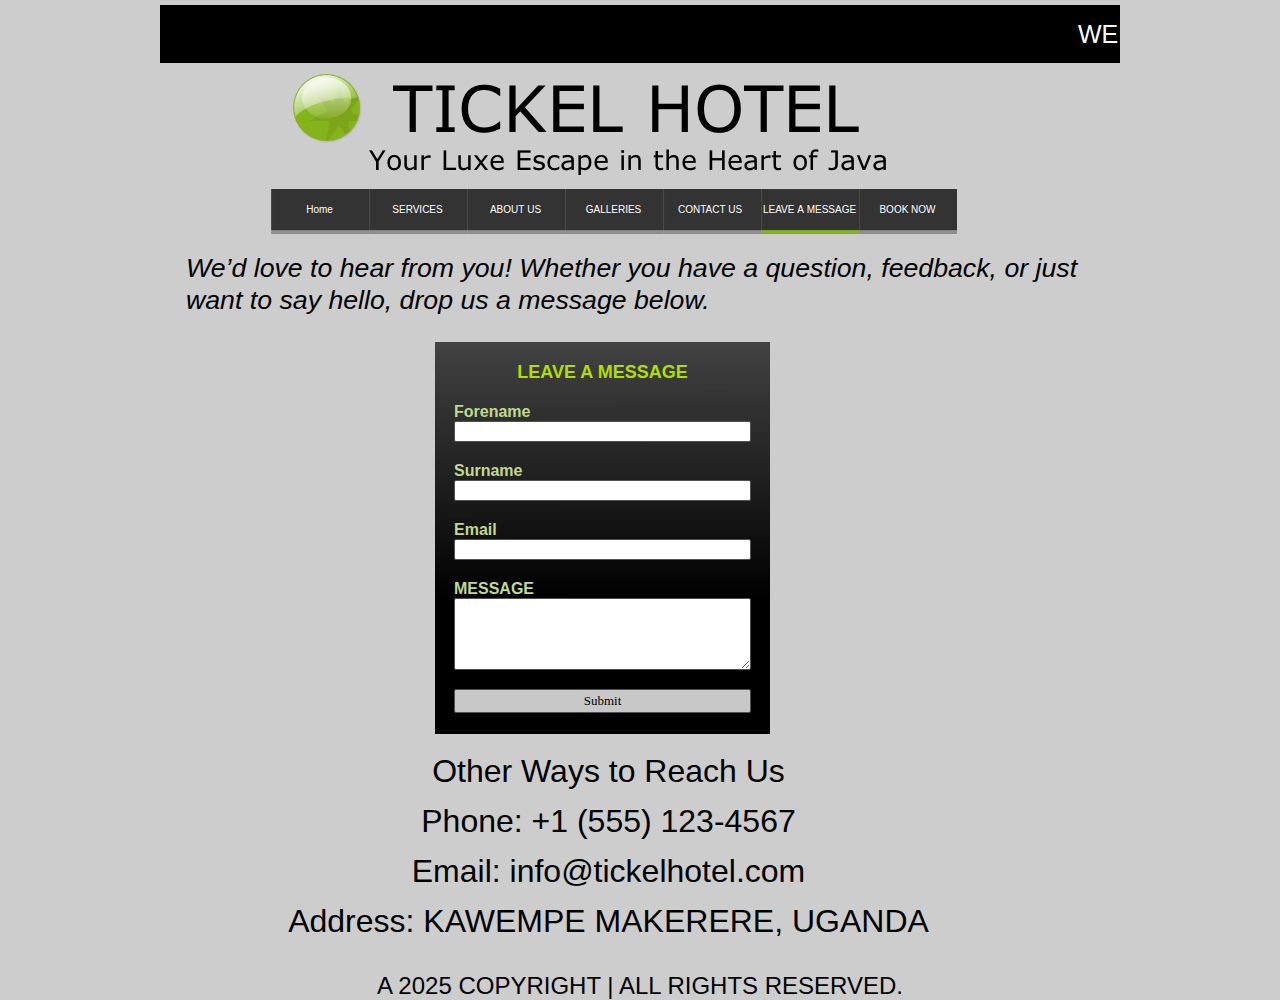
<file: message.html>
﻿<!DOCTYPE html>
<html lang="en">
  <head>
    <meta charset="UTF-8">
    <title>LEAVE A MESSAGE</title>
    <meta name="generator" content="Serif WebPlus X8">
    <meta name="viewport" content="width=960">
    <link rel="stylesheet" type="text/css" href="wpscripts/wpstyles.css">
    <style type="text/css">
      .OBJ-1,.OBJ-1:link,.OBJ-1:visited { background-image:url('wpimages/wp262ae1f2_06.png');background-repeat:no-repeat;background-position:0px 0px;text-decoration:none;display:block;position:absolute; }
      .OBJ-1:hover { background-position:0px -90px; }
      .OBJ-1:active,a:link.OBJ-1.Activated,a:link.OBJ-1.Down,a:visited.OBJ-1.Activated,a:visited.OBJ-1.Down,.OBJ-1.Activated,.OBJ-1.Down { background-position:0px -45px; }
      .OBJ-1.Disabled,a:link.OBJ-1.Disabled,a:visited.OBJ-1.Disabled,a:hover.OBJ-1.Disabled,a:active.OBJ-1.Disabled { background-position:0px -135px; }
      .OBJ-1:focus { outline-style:none; }
      button.OBJ-1 { background-color:transparent;border:none 0px;padding:0;display:inline-block;cursor:pointer; }
      button.OBJ-1:disabled { pointer-events:none; }
      .OBJ-1.Inline { display:inline-block;position:relative;line-height:normal; }
      .OBJ-1 span,.OBJ-1:link span,.OBJ-1:visited span { color:#ffffff;font-family:"Trebuchet MS",sans-serif;font-weight:normal;text-decoration:none;text-align:center;text-transform:none;font-style:normal;left:1px;top:14px;width:95px;height:14px;line-height:14px;font-size:10px;display:block;position:absolute;cursor:pointer; }
      .OBJ-2 { line-height:45px; }
      .P-1 { text-align:center;line-height:1px;font-family:"Verdana", sans-serif;font-style:normal;font-weight:normal;color:#000000;background-color:transparent;font-variant:normal;font-size:24.0px;vertical-align:0; }
      .C-1 { line-height:29.00px;font-family:"Verdana", sans-serif;font-style:normal;font-weight:normal;color:#000000;background-color:transparent;text-decoration:none;font-variant:normal;font-size:24.0px;vertical-align:0; }
      .C-2 { line-height:18.00px;font-family:"Verdana", sans-serif;font-style:normal;font-weight:normal;color:#000000;background-color:transparent;text-decoration:none;font-variant:normal;font-size:16.0px;vertical-align:0; }
      .OBJ-3 { margin:0;background:transparent url('wpimages/wp0790f053.png') no-repeat left top; }
      .P-2 { text-align:center;line-height:1px;font-family:"Tahoma", sans-serif;font-style:normal;font-weight:700;color:#b0de00;background-color:transparent;font-variant:normal;font-size:18.0px;vertical-align:0; }
      .C-3 { line-height:22.00px;font-family:"Tahoma", sans-serif;font-style:normal;font-weight:700;color:#b0de00;background-color:transparent;text-decoration:none;font-variant:normal;font-size:18.0px;vertical-align:0; }
      .C-4 { line-height:19.00px;font-family:"Tahoma", sans-serif;font-style:normal;font-weight:700;color:#c1d98c;background-color:transparent;text-decoration:none;font-variant:normal;font-size:16.0px;vertical-align:0; }
      .OBJ-4 { border:1px solid #515151;border-radius:2px / 2px;background-color:#ffffff;background:#ffffff;font-family:Tahoma;font-size:13px;color:#000000;text-decoration:none;font-style:normal;font-variant:normal;font-weight:Normal;text-align:left; }
      .OBJ-5 { border:1px solid #515151;border-radius:2px / 2px;background-color:#c8c8c8;background:#c8c8c8;font-family:Tahoma;font-size:13px;color:#000000;text-decoration:none;font-style:normal;font-variant:normal;font-weight:Normal;text-align:center; }
      .P-3 { text-align:center;line-height:1px;font-family:"Verdana", sans-serif;font-style:normal;font-weight:normal;color:#000000;background-color:transparent;font-variant:normal;font-size:32.0px;vertical-align:0; }
      .C-5 { line-height:38.00px;font-family:"Verdana", sans-serif;font-style:normal;font-weight:normal;color:#000000;background-color:transparent;text-decoration:none;font-variant:normal;font-size:32.0px;vertical-align:0; }
      .C-6 { line-height:32.00px;font-family:"Verdana", sans-serif;font-style:italic;font-weight:normal;color:#000000;background-color:transparent;text-decoration:none;font-variant:normal;font-size:26.7px;vertical-align:0; }
    </style>
    <script type="text/javascript" src="wpscripts/jquery.js"></script>
    <script type="text/javascript" src="wpscripts/jquery.marquee.js"></script>
    <script type="text/javascript" src="wpscripts/jquery.validate.min.js"></script>
    <script type="text/javascript">
      $(document).ready(function() {
      $("#form_20").validate({ onkeyup: false, showErrors: function(errorMap, errorList) { if (errorList.length) alert(errorList[0].message); }, onclick: false, rules: { 'Email': { email: true }  }, onfocusout: false, messages: { 'Email': {  }  } });
      $("#marq_1_0").marquee();
      $("a.ActiveButton").bind({ mousedown:function(){if ( $(this).attr('disabled') === undefined ) $(this).addClass('Activated');}, mouseleave:function(){ if ( $(this).attr('disabled') === undefined ) $(this).removeClass('Activated');}, mouseup:function(){ if ( $(this).attr('disabled') === undefined ) $(this).removeClass('Activated');}});
      });
    </script>
  </head>
  <body style="height:1000px;background:#cdcdcd;">
    <div id="divMain" style="background:transparent;margin-left:auto;margin-right:auto;position:relative;width:960px;height:1000px;">
      <div style="background-color:#000000;position:absolute;left:0px;top:5px;width:960px;height:58px;">
        <div style="font-family:Arial;font-size:25px;color:#ffffff;overflow:hidden;position:absolute;top:14px;height:30px;line-height:30px;">
          <div id="marq_1_0" data-properties="{&quot;behaviour&quot;:&quot;scroll&quot;,&quot;direction&quot;:&quot;left&quot;,&quot;scrollamount&quot;:&quot;1.500000&quot;}" style="position:absolute;left:0px;top:0px;width:960px;height:30px;line-height:30px;">WELCOME&nbsp;TO&nbsp;TICKEL&nbsp;HOTEL</div>
        </div>
      </div>
      <img alt="TICKEL HOTEL" src="wpimages/wp595250c4_06.png" style="position:absolute;left:233px;top:68px;width:466px;height:78px;">
      <img alt="Your Luxe Escape in the Heart of Java" src="wpimages/wp03617a3c_06.png" style="position:absolute;left:209px;top:143px;width:519px;height:32px;">
      <div style="position:absolute;left:47px;top:184px;width:814px;height:79px;">
        <a href="index.html" id="nav_1_B1" class="OBJ-1 ActiveButton OBJ-2" style="display:block;position:absolute;left:64px;top:5px;width:98px;height:45px;">
          <span>Home</span>
        </a>
        <a href="services.html" id="nav_1_B2" class="OBJ-1 ActiveButton OBJ-2" style="display:block;position:absolute;left:162px;top:5px;width:98px;height:45px;">
          <span>SERVICES</span>
        </a>
        <a href="about-us.html" id="nav_1_B3" class="OBJ-1 ActiveButton OBJ-2" style="display:block;position:absolute;left:260px;top:5px;width:98px;height:45px;">
          <span>ABOUT&nbsp;US</span>
        </a>
        <a href="galleries.html" id="nav_1_B4" class="OBJ-1 ActiveButton OBJ-2" style="display:block;position:absolute;left:358px;top:5px;width:98px;height:45px;">
          <span>GALLERIES</span>
        </a>
        <a href="contact-us.html" id="nav_1_B5" class="OBJ-1 ActiveButton OBJ-2" style="display:block;position:absolute;left:456px;top:5px;width:98px;height:45px;">
          <span>CONTACT&nbsp;US&nbsp;</span>
        </a>
        <a href="message.html" id="nav_1_B6" class="OBJ-1 ActiveButton Down OBJ-2" style="display:block;position:absolute;left:554px;top:5px;width:98px;height:45px;">
          <span>LEAVE&nbsp;A&nbsp;MESSAGE</span>
        </a>
        <a href="book-now.html" id="nav_1_B7" class="OBJ-1 ActiveButton OBJ-2" style="display:block;position:absolute;left:652px;top:5px;width:98px;height:45px;">
          <span>BOOK&nbsp;NOW</span>
        </a>
      </div>
      <div style="position:absolute;left:0px;top:971px;width:960px;height:29px;overflow:hidden;">
        <p class="Body P-1"><span class="C-1">A 2025 COPYRIGHT | ALL RIGHTS RESERVED.</span></p>
        <p class="Body"><span class="C-2"><br></span></p>
      </div>
      <img src="wpimages/wpadcc205a_06.png" alt="" width="77" height="77" style="position:absolute;left:126px;top:67px;width:77px;height:77px;">
      <form id="form_20" method="post" target="_self" class="OBJ-3" style="position:absolute;left:275px;top:342px;width:335px;height:392px;">
        <div style="position:absolute;left:19px;top:19px;width:297px;height:22px;overflow:hidden;">
          <p class="Body P-2"><span class="C-3">LEAVE A MESSAGE</span></p>
        </div>
        <div style="position:absolute;left:19px;top:237px;width:295px;height:19px;overflow:hidden;">
          <p class="Body"><label for="LEAVE_US_WITH_A_MESSAGE" class="C-4">MESSAGE</label></p>
        </div>
        <textarea id="LEAVE_US_WITH_A_MESSAGE" name="LEAVE US WITH A MESSAGE" class="OBJ-4" style="position:absolute;left:19px;top:256px;width:295px;height:70px;"></textarea>
        <div style="position:absolute;left:19px;top:60px;width:295px;height:19px;overflow:hidden;">
          <p class="Body"><label for="BOOK_NOW_name_1" class="C-4">Forename</label></p>
        </div>
        <input id="BOOK_NOW_name_1" name="BOOK NOW_name_1" class="OBJ-4" maxlength="32" style="position:absolute;left:19px;top:79px;width:295px;height:19px;">
        <div style="position:absolute;left:19px;top:119px;width:295px;height:19px;overflow:hidden;">
          <p class="Body"><label for="BOOK_NOW_name_2" class="C-4">Surname</label></p>
        </div>
        <input id="BOOK_NOW_name_2" name="BOOK NOW_name_2" class="OBJ-4" maxlength="32" style="position:absolute;left:19px;top:138px;width:295px;height:19px;">
        <div style="position:absolute;left:19px;top:178px;width:295px;height:19px;overflow:hidden;">
          <p class="Body"><label for="Email" class="C-4">Email</label></p>
        </div>
        <input id="Email" name="Email" class="OBJ-4" maxlength="32" style="position:absolute;left:19px;top:197px;width:295px;height:19px;">
        <input name="Submit" class="OBJ-5" type="submit" value="Submit" style="position:absolute;left:19px;top:347px;width:295px;height:22px;">
      </form>
      <div style="position:absolute;left:1px;top:752px;width:895px;height:198px;overflow:hidden;">
        <p class="Body P-3"><span class="C-5">Other Ways to Reach Us</span></p>
        <p class="Body P-3"><span class="C-5">Phone: +1 (555) 123-<wbr>4567</span></p>
        <p class="Body P-3"><span class="C-5">Email: info@tickelhotel.com</span></p>
        <p class="Body P-3"><span class="C-5">Address: KAWEMPE MAKERERE, UGANDA</span></p>
        <p class="Body P-3"><span class="C-5">Tickel Hotel Front Desk</span></p>
      </div>
      <div style="position:absolute;left:26px;top:252px;width:929px;height:73px;overflow:hidden;">
        <p class="Body"><span class="C-6">We’d love to hear from you! Whether you have a question, feedback, or just want to say hello, drop us a message below.</span></p>
        <p class="Body"><span class="C-6"><br></span></p>
        <p class="Body"><span class="C-6">Full Name</span></p>
      </div>
    </div>
  </body>
</html>
</file>
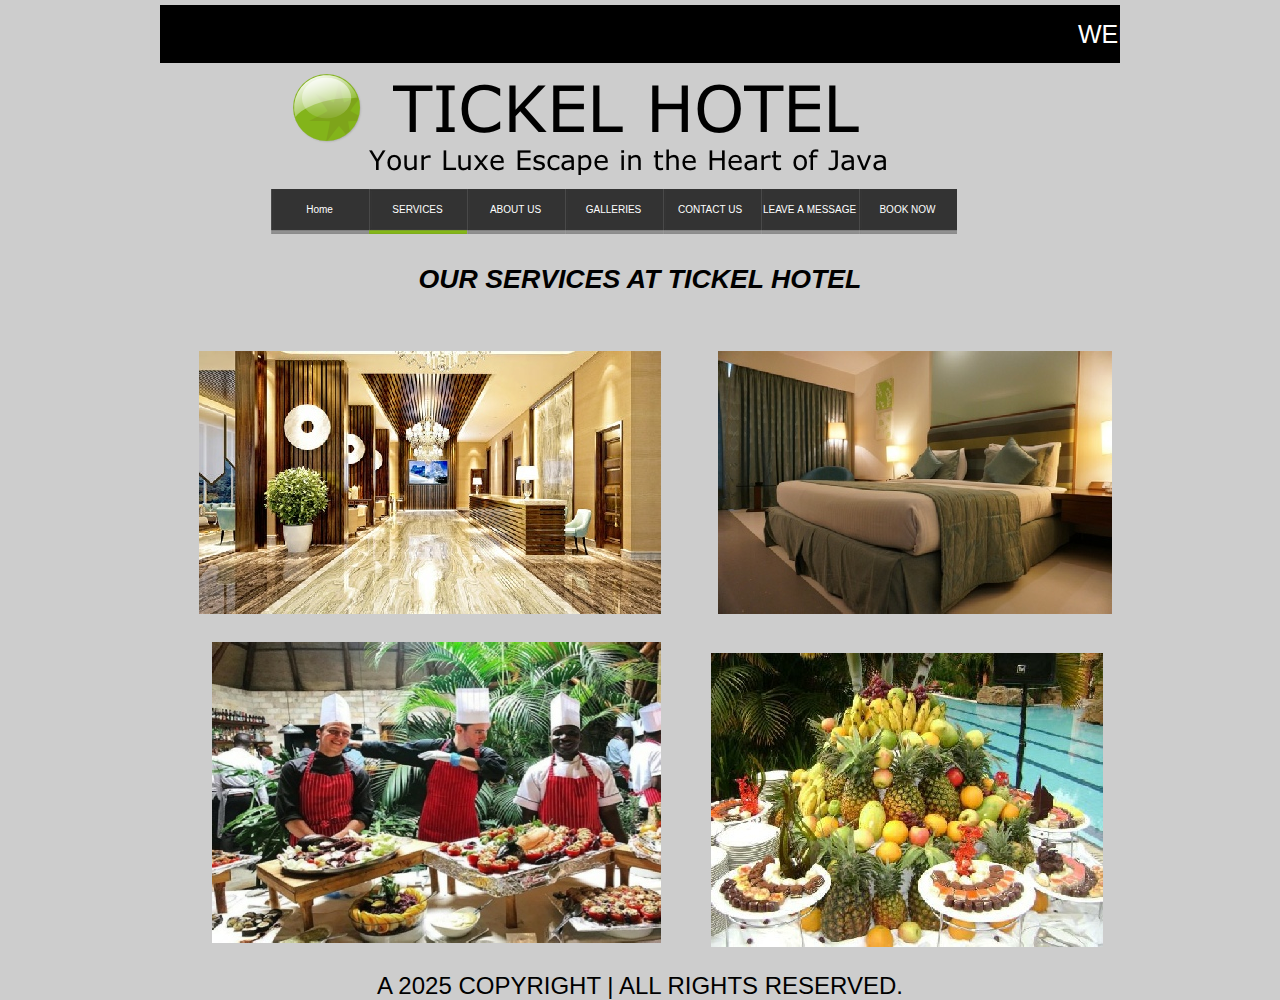
<file: services.html>
﻿<!DOCTYPE html>
<html lang="en">
  <head>
    <meta charset="UTF-8">
    <title>SERVICES</title>
    <meta name="generator" content="Serif WebPlus X8">
    <meta name="viewport" content="width=960">
    <link rel="stylesheet" type="text/css" href="wpscripts/wpstyles.css">
    <style type="text/css">
      .OBJ-1,.OBJ-1:link,.OBJ-1:visited { background-image:url('wpimages/wp262ae1f2_06.png');background-repeat:no-repeat;background-position:0px 0px;text-decoration:none;display:block;position:absolute; }
      .OBJ-1:hover { background-position:0px -90px; }
      .OBJ-1:active,a:link.OBJ-1.Activated,a:link.OBJ-1.Down,a:visited.OBJ-1.Activated,a:visited.OBJ-1.Down,.OBJ-1.Activated,.OBJ-1.Down { background-position:0px -45px; }
      .OBJ-1.Disabled,a:link.OBJ-1.Disabled,a:visited.OBJ-1.Disabled,a:hover.OBJ-1.Disabled,a:active.OBJ-1.Disabled { background-position:0px -135px; }
      .OBJ-1:focus { outline-style:none; }
      button.OBJ-1 { background-color:transparent;border:none 0px;padding:0;display:inline-block;cursor:pointer; }
      button.OBJ-1:disabled { pointer-events:none; }
      .OBJ-1.Inline { display:inline-block;position:relative;line-height:normal; }
      .OBJ-1 span,.OBJ-1:link span,.OBJ-1:visited span { color:#ffffff;font-family:"Trebuchet MS",sans-serif;font-weight:normal;text-decoration:none;text-align:center;text-transform:none;font-style:normal;left:1px;top:14px;width:95px;height:14px;line-height:14px;font-size:10px;display:block;position:absolute;cursor:pointer; }
      .OBJ-2 { line-height:45px; }
      .P-1 { text-align:center;line-height:1px;font-family:"Verdana", sans-serif;font-style:normal;font-weight:normal;color:#000000;background-color:transparent;font-variant:normal;font-size:24.0px;vertical-align:0; }
      .C-1 { line-height:29.00px;font-family:"Verdana", sans-serif;font-style:normal;font-weight:normal;color:#000000;background-color:transparent;text-decoration:none;font-variant:normal;font-size:24.0px;vertical-align:0; }
      .C-2 { line-height:18.00px;font-family:"Verdana", sans-serif;font-style:normal;font-weight:normal;color:#000000;background-color:transparent;text-decoration:none;font-variant:normal;font-size:16.0px;vertical-align:0; }
      .P-2 { text-align:center;line-height:1px;font-family:"Verdana", sans-serif;font-style:italic;font-weight:700;color:#000000;background-color:transparent;font-variant:normal;font-size:27.0px;vertical-align:0; }
      .C-3 { line-height:32.00px;font-family:"Verdana", sans-serif;font-style:italic;font-weight:700;color:#000000;background-color:transparent;text-decoration:none;font-variant:normal;font-size:26.7px;vertical-align:0; }
    </style>
    <script type="text/javascript" src="wpscripts/jquery.js"></script>
    <script type="text/javascript" src="wpscripts/jquery.marquee.js"></script>
    <script type="text/javascript">
      $(document).ready(function() {
      $("#marq_1_0").marquee();
      $("a.ActiveButton").bind({ mousedown:function(){if ( $(this).attr('disabled') === undefined ) $(this).addClass('Activated');}, mouseleave:function(){ if ( $(this).attr('disabled') === undefined ) $(this).removeClass('Activated');}, mouseup:function(){ if ( $(this).attr('disabled') === undefined ) $(this).removeClass('Activated');}});
      });
    </script>
  </head>
  <body style="height:1000px;background:#cdcdcd;">
    <div id="divMain" style="background:transparent;margin-left:auto;margin-right:auto;position:relative;width:960px;height:1000px;">
      <div style="background-color:#000000;position:absolute;left:0px;top:5px;width:960px;height:58px;">
        <div style="font-family:Arial;font-size:25px;color:#ffffff;overflow:hidden;position:absolute;top:14px;height:30px;line-height:30px;">
          <div id="marq_1_0" data-properties="{&quot;behaviour&quot;:&quot;scroll&quot;,&quot;direction&quot;:&quot;left&quot;,&quot;scrollamount&quot;:&quot;1.500000&quot;}" style="position:absolute;left:0px;top:0px;width:960px;height:30px;line-height:30px;">WELCOME&nbsp;TO&nbsp;TICKEL&nbsp;HOTEL</div>
        </div>
      </div>
      <img alt="TICKEL HOTEL" src="wpimages/wp595250c4_06.png" style="position:absolute;left:233px;top:68px;width:466px;height:78px;">
      <img alt="Your Luxe Escape in the Heart of Java" src="wpimages/wp03617a3c_06.png" style="position:absolute;left:209px;top:143px;width:519px;height:32px;">
      <div style="position:absolute;left:47px;top:184px;width:814px;height:79px;">
        <a href="index.html" id="nav_1_B1" class="OBJ-1 ActiveButton OBJ-2" style="display:block;position:absolute;left:64px;top:5px;width:98px;height:45px;">
          <span>Home</span>
        </a>
        <a href="services.html" id="nav_1_B2" class="OBJ-1 ActiveButton Down OBJ-2" style="display:block;position:absolute;left:162px;top:5px;width:98px;height:45px;">
          <span>SERVICES</span>
        </a>
        <a href="about-us.html" id="nav_1_B3" class="OBJ-1 ActiveButton OBJ-2" style="display:block;position:absolute;left:260px;top:5px;width:98px;height:45px;">
          <span>ABOUT&nbsp;US</span>
        </a>
        <a href="galleries.html" id="nav_1_B4" class="OBJ-1 ActiveButton OBJ-2" style="display:block;position:absolute;left:358px;top:5px;width:98px;height:45px;">
          <span>GALLERIES</span>
        </a>
        <a href="contact-us.html" id="nav_1_B5" class="OBJ-1 ActiveButton OBJ-2" style="display:block;position:absolute;left:456px;top:5px;width:98px;height:45px;">
          <span>CONTACT&nbsp;US&nbsp;</span>
        </a>
        <a href="message.html" id="nav_1_B6" class="OBJ-1 ActiveButton OBJ-2" style="display:block;position:absolute;left:554px;top:5px;width:98px;height:45px;">
          <span>LEAVE&nbsp;A&nbsp;MESSAGE</span>
        </a>
        <a href="book-now.html" id="nav_1_B7" class="OBJ-1 ActiveButton OBJ-2" style="display:block;position:absolute;left:652px;top:5px;width:98px;height:45px;">
          <span>BOOK&nbsp;NOW</span>
        </a>
      </div>
      <div style="position:absolute;left:0px;top:971px;width:960px;height:29px;overflow:hidden;">
        <p class="Body P-1"><span class="C-1">A 2025 COPYRIGHT | ALL RIGHTS RESERVED.</span></p>
        <p class="Body"><span class="C-2"><br></span></p>
      </div>
      <img src="wpimages/wpadcc205a_06.png" alt="" width="77" height="77" style="position:absolute;left:126px;top:67px;width:77px;height:77px;">
      <div style="position:absolute;left:0px;top:263px;width:960px;height:46px;overflow:hidden;">
        <p class="Body P-2"><span class="C-3">OUR SERVICES AT TICKEL HOTEL</span></p>
      </div>
      <img alt="" src="wpimages/wp763a1b39_05_06.jpg" style="position:absolute;left:39px;top:351px;width:462px;height:263px;">
      <img alt="" src="wpimages/wp5fd7bc85_05_06.jpg" style="position:absolute;left:558px;top:351px;width:394px;height:263px;">
      <img alt="" src="wpimages/wp37229841_05_06.jpg" style="position:absolute;left:52px;top:642px;width:449px;height:301px;">
      <img alt="" src="wpimages/wp01ea5190_05_06.jpg" style="position:absolute;left:551px;top:653px;width:392px;height:294px;">
    </div>
  </body>
</html>
</file>
<file: wpscripts/wpstyles.css>
﻿body {margin:0;padding:0;word-wrap:break-word;}
img {border:none;}
input {border:1px solid black;border-radius:2px;padding:0;}
input[type=image] { border: none; }
textarea {border:1px solid black;padding:0;}
* {box-sizing:content-box;-moz-box-sizing:content-box;-webkit-box-sizing:content-box;-ms-box-sizing:content-box;}
a:link {color:#393939;text-decoration:none;}
a:active {color:#393939;text-decoration:none;}
a:hover {color:#393939;text-decoration:none;}
a:visited {color:#393939;text-decoration:none;}
.DefaultParagraph { text-align:left;margin:0px;text-indent:0.0px;line-height:1px;font-family:"Verdana", sans-serif;font-style:normal;font-weight:normal;color:#000000;background-color:transparent;font-variant:normal;font-size:16.0px;vertical-align:0; }
.Artistic-Body { text-align:left;margin:0px;text-indent:0.0px;line-height:1px;font-family:"Verdana", sans-serif;font-style:normal;font-weight:normal;color:#000000;background-color:transparent;font-variant:normal;font-size:16.0px;vertical-align:0; }
.Body { text-align:left;margin:0px 0px 12px;text-indent:0.0px;line-height:1px;font-family:"Verdana", sans-serif;font-style:normal;font-weight:normal;color:#000000;background-color:transparent;font-variant:normal;font-size:16.0px;vertical-align:0; }
.Normal { text-align:left;margin:0px;text-indent:0.0px;line-height:1px;font-family:"Verdana", sans-serif;font-style:normal;font-weight:normal;color:#000000;background-color:transparent;font-variant:normal;font-size:16.0px;vertical-align:0; }
.ui-check-in_date-widget { font-family: Arial,sans-serif; font-size: 17.6px; }
.ui-check-in_date-widget .ui-check-in_date-widget { font-size: 16.0px; }
.ui-check-in_date-widget input, .ui-check-in_date-widget select, .ui-check-in_date-widget textarea, .ui-check-in_date-widget button { font-family: Arial,sans-serif; font-size: 16.0px; }
.ui-check-in_date-widget-content { border: #aaaaaa; background: #ffffff; color: #222222; }
.ui-check-in_date-widget-content a { color: #222222; }
.ui-check-in_date-widget-header { border: #aaaaaa; background: #cccccc; color: #222222; }
.ui-check-in_date-widget-header a { color: #222222; }
.ui-check-in_date-state-default, .ui-check-in_date-widget-content .ui-check-in_date-state-default, .ui-check-in_date-widget-header .ui-check-in_date-state-default { border: #aaaaaa; background: #e6e6e6; color: #555555; }
.ui-check-in_date-state-default a, .ui-check-in_date-state-default a:link, .ui-check-in_date-state-default a:visited { color: #555555; }
.ui-check-in_date-state-active, .ui-check-in_date-widget-content .ui-check-in_date-state-active, .ui-check-in_date-widget-header .ui-check-in_date-state-active { border: #aaaaaa; background: #dadada; color: #212121; }
.ui-check-in_date-state-hover, .ui-check-in_date-widget-content .ui-check-in_date-state-hover, .ui-check-in_date-widget-header .ui-check-in_date-state-hover, .ui-check-in_date-state-focus, .ui-check-in_date-widget-content .ui-check-in_date-state-focus, .ui-check-in_date-widget-header .ui-check-in_date-state-focus { border: #aaaaaa; background: #dadada; color: #212121; }
.ui-check-in_date-state-hover a, .ui-check-in_date-state-hover a:hover { color: #212121; }
.ui-check-in_date-state-active a, .ui-check-in_date-state-active a:link, .ui-check-in_date-state-active a:visited { color: #212121; }
.ui-check-in_date-icon { width: 16px; height: 16px; background-image: url('check-in_date-datepickerui.png'); }
.ui-check-in_date-widget { font-family: Arial,sans-serif; font-size: 17.6px; }
.ui-check-in_date-widget .ui-check-in_date-widget { font-size: 16.0px; }
.ui-check-in_date-widget input, .ui-check-in_date-widget select, .ui-check-in_date-widget textarea, .ui-check-in_date-widget button { font-family: Arial,sans-serif; font-size: 16.0px; }
.ui-check-in_date-widget-content { border: #aaaaaa; background: #ffffff; color: #222222; }
.ui-check-in_date-widget-content a { color: #222222; }
.ui-check-in_date-widget-header { border: #aaaaaa; background: #cccccc; color: #222222; }
.ui-check-in_date-widget-header a { color: #222222; }
.ui-check-in_date-state-default, .ui-check-in_date-widget-content .ui-check-in_date-state-default, .ui-check-in_date-widget-header .ui-check-in_date-state-default { border: #aaaaaa; background: #e6e6e6; color: #555555; }
.ui-check-in_date-state-default a, .ui-check-in_date-state-default a:link, .ui-check-in_date-state-default a:visited { color: #555555; }
.ui-check-in_date-state-active, .ui-check-in_date-widget-content .ui-check-in_date-state-active, .ui-check-in_date-widget-header .ui-check-in_date-state-active { border: #aaaaaa; background: #dadada; color: #212121; }
.ui-check-in_date-state-hover, .ui-check-in_date-widget-content .ui-check-in_date-state-hover, .ui-check-in_date-widget-header .ui-check-in_date-state-hover, .ui-check-in_date-state-focus, .ui-check-in_date-widget-content .ui-check-in_date-state-focus, .ui-check-in_date-widget-header .ui-check-in_date-state-focus { border: #aaaaaa; background: #dadada; color: #212121; }
.ui-check-in_date-state-hover a, .ui-check-in_date-state-hover a:hover { color: #212121; }
.ui-check-in_date-state-active a, .ui-check-in_date-state-active a:link, .ui-check-in_date-state-active a:visited { color: #212121; }
.ui-check-in_date-icon { width: 16px; height: 16px; background-image: url('check-in_date-datepickerui.png'); }
</file>
<file: wpscripts/datepicker.css>
/* Layout helpers
----------------------------------*/
.ui-helper-hidden { display: none; }
.ui-helper-hidden-accessible { position: absolute !important; clip: rect(1px 1px 1px 1px); clip: rect(1px,1px,1px,1px); }
.ui-helper-reset { margin: 0; padding: 0; border: 0; outline: 0; line-height: 1.3; text-decoration: none; font-size: 100%; list-style: none; }
.ui-helper-clearfix:after { content: "."; display: block; height: 0; clear: both; visibility: hidden; }
.ui-helper-clearfix { display: inline-block; }
/* required comment for clearfix to work in Opera \*/
* html .ui-helper-clearfix { height:1%; }
.ui-helper-clearfix { display:block; }
/* end clearfix */
.ui-helper-zfix { width: 100%; height: 100%; top: 0; left: 0; position: absolute; opacity: 0; filter:Alpha(Opacity=0); }


/* Interaction Cues
----------------------------------*/
.ui-state-disabled { cursor: default !important; }


/* Icons
----------------------------------*/

/* states and images */
.ui-icon { display: block; text-indent: -99999px; overflow: hidden; background-repeat: no-repeat; }


/* Misc visuals
----------------------------------*/

/* Overlays */
.ui-widget-overlay { position: absolute; top: 0; left: 0; width: 100%; height: 100%; }

.ui-datepicker { width: 17em; padding: .2em .2em 0; display: none; }
.ui-datepicker .ui-datepicker-header { position:relative; padding:.2em 0; }
.ui-datepicker .ui-datepicker-prev, .ui-datepicker .ui-datepicker-next { position:absolute; top: 2px; width: 1.8em; height: 1.8em; }
.ui-datepicker .ui-datepicker-prev-hover, .ui-datepicker .ui-datepicker-next-hover { top: 1px; }
.ui-datepicker .ui-datepicker-prev { left:2px; }
.ui-datepicker .ui-datepicker-next { right:2px; }
.ui-datepicker .ui-datepicker-prev-hover { left:1px; }
.ui-datepicker .ui-datepicker-next-hover { right:1px; }
.ui-datepicker .ui-datepicker-prev span, .ui-datepicker .ui-datepicker-next span { display: block; position: absolute; left: 50%; margin-left: -8px; top: 50%; margin-top: -8px;  }
.ui-datepicker .ui-datepicker-title { margin: 0 2.3em; line-height: 1.8em; text-align: center; }
.ui-datepicker .ui-datepicker-title select { font-size:1em; margin:1px 0; }
.ui-datepicker select.ui-datepicker-month-year {width: 100%;}
.ui-datepicker select.ui-datepicker-month, 
.ui-datepicker select.ui-datepicker-year { width: 49%;}
.ui-datepicker table {width: 100%; font-size: .9em; border-collapse: collapse; margin:0 0 .4em; }
.ui-datepicker th { padding: .7em .3em; text-align: center; font-weight: bold; border: 0;  }
.ui-datepicker td { border: 0; padding: 1px; }
.ui-datepicker td span, .ui-datepicker td a { display: block; padding: .2em; text-align: right; text-decoration: none; }
.ui-datepicker .ui-datepicker-buttonpane { background-image: none; margin: .7em 0 0 0; padding:0 .2em; border-left: 0; border-right: 0; border-bottom: 0; }
.ui-datepicker .ui-datepicker-buttonpane button { float: right; margin: .5em .2em .4em; cursor: pointer; padding: .2em .6em .3em .6em; width:auto; overflow:visible; }
.ui-datepicker .ui-datepicker-buttonpane button.ui-datepicker-current { float:left; }

/* with multiple calendars */
.ui-datepicker.ui-datepicker-multi { width:auto; }
.ui-datepicker-multi .ui-datepicker-group { float:left; }
.ui-datepicker-multi .ui-datepicker-group table { width:95%; margin:0 auto .4em; }
.ui-datepicker-multi-2 .ui-datepicker-group { width:50%; }
.ui-datepicker-multi-3 .ui-datepicker-group { width:33.3%; }
.ui-datepicker-multi-4 .ui-datepicker-group { width:25%; }
.ui-datepicker-multi .ui-datepicker-group-last .ui-datepicker-header { border-left-width:0; }
.ui-datepicker-multi .ui-datepicker-group-middle .ui-datepicker-header { border-left-width:0; }
.ui-datepicker-multi .ui-datepicker-buttonpane { clear:left; }
.ui-datepicker-row-break { clear:both; width:100%; font-size:0em; }

/* RTL support */
.ui-datepicker-rtl { direction: rtl; }
.ui-datepicker-rtl .ui-datepicker-prev { right: 2px; left: auto; }
.ui-datepicker-rtl .ui-datepicker-next { left: 2px; right: auto; }
.ui-datepicker-rtl .ui-datepicker-prev:hover { right: 1px; left: auto; }
.ui-datepicker-rtl .ui-datepicker-next:hover { left: 1px; right: auto; }
.ui-datepicker-rtl .ui-datepicker-buttonpane { clear:right; }
.ui-datepicker-rtl .ui-datepicker-buttonpane button { float: left; }
.ui-datepicker-rtl .ui-datepicker-buttonpane button.ui-datepicker-current { float:right; }
.ui-datepicker-rtl .ui-datepicker-group { float:right; }
.ui-datepicker-rtl .ui-datepicker-group-last .ui-datepicker-header { border-right-width:0; border-left-width:1px; }
.ui-datepicker-rtl .ui-datepicker-group-middle .ui-datepicker-header { border-right-width:0; border-left-width:1px; }

/* IE6 IFRAME FIX (taken from datepicker 1.5.3 */
.ui-datepicker-cover {
    display: none; /*sorry for IE5*/
    display/**/: block; /*sorry for IE5*/
    position: absolute; /*must have*/
    z-index: -1; /*must have*/
    filter: mask(); /*must have*/
    top: -4px; /*must have*/
    left: -4px; /*must have*/
    width: 200px; /*must have*/
    height: 200px; /*must have*/
}

/* Component containers
----------------------------------*/
.ui-widget { font-family: Verdana,Arial,sans-serif; font-size: 1.1em; }
.ui-widget .ui-widget { font-size: 1em; }
.ui-widget input, .ui-widget select, .ui-widget textarea, .ui-widget button { font-family: Verdana,Arial,sans-serif; font-size: 1em; }
.ui-widget-content { border: 1px solid #aaaaaa; background: #ffffff 50% 50% repeat-x; color: #222222; }
.ui-widget-content a { color: #222222; }
.ui-widget-header { border: 1px solid #aaaaaa; background: #cccccc 50% 50% repeat-x; color: #222222; font-weight: bold; }
.ui-widget-header a { color: #222222; }

/* Interaction states
----------------------------------*/
.ui-state-default, .ui-widget-content .ui-state-default, .ui-widget-header .ui-state-default { border: 1px solid #d3d3d3; background: #e6e6e6 50% 50% repeat-x; font-weight: normal; color: #555555; }
.ui-state-default a, .ui-state-default a:link, .ui-state-default a:visited { color: #555555; text-decoration: none; }
.ui-state-hover, .ui-widget-content .ui-state-hover, .ui-widget-header .ui-state-hover, .ui-state-focus, .ui-widget-content .ui-state-focus, .ui-widget-header .ui-state-focus { border: 1px solid #999999; background: #dadada 50% 50% repeat-x; font-weight: normal; color: #212121; }
.ui-state-hover a, .ui-state-hover a:hover { color: #212121; text-decoration: none; }
.ui-state-active, .ui-widget-content .ui-state-active, .ui-widget-header .ui-state-active { border: 1px solid #aaaaaa; background: #ffffff 50% 50% repeat-x; font-weight: normal; color: #212121; }
.ui-state-active a, .ui-state-active a:link, .ui-state-active a:visited { color: #212121; text-decoration: none; }
.ui-widget :active { outline: none; }

/* Icons
----------------------------------*/

/* states and images */
.ui-icon { width: 16px; height: 16px; background-image: url(datepickerui.png); }

/* positioning */
.ui-icon-circle-triangle-e { background-position: -48px -192px; }
.ui-icon-circle-triangle-w { background-position: -80px -192px; }


/* Misc visuals
----------------------------------*/

/* Corner radius */
.ui-corner-all, .ui-corner-top, .ui-corner-left, .ui-corner-tl { -moz-border-radius-topleft: 4px; -webkit-border-top-left-radius: 4px; -khtml-border-top-left-radius: 4px; border-top-left-radius: 4px; }
.ui-corner-all, .ui-corner-top, .ui-corner-right, .ui-corner-tr { -moz-border-radius-topright: 4px; -webkit-border-top-right-radius: 4px; -khtml-border-top-right-radius: 4px; border-top-right-radius: 4px; }
.ui-corner-all, .ui-corner-bottom, .ui-corner-left, .ui-corner-bl { -moz-border-radius-bottomleft: 4px; -webkit-border-bottom-left-radius: 4px; -khtml-border-bottom-left-radius: 4px; border-bottom-left-radius: 4px; }
.ui-corner-all, .ui-corner-bottom, .ui-corner-right, .ui-corner-br { -moz-border-radius-bottomright: 4px; -webkit-border-bottom-right-radius: 4px; -khtml-border-bottom-right-radius: 4px; border-bottom-right-radius: 4px; }
</file>
